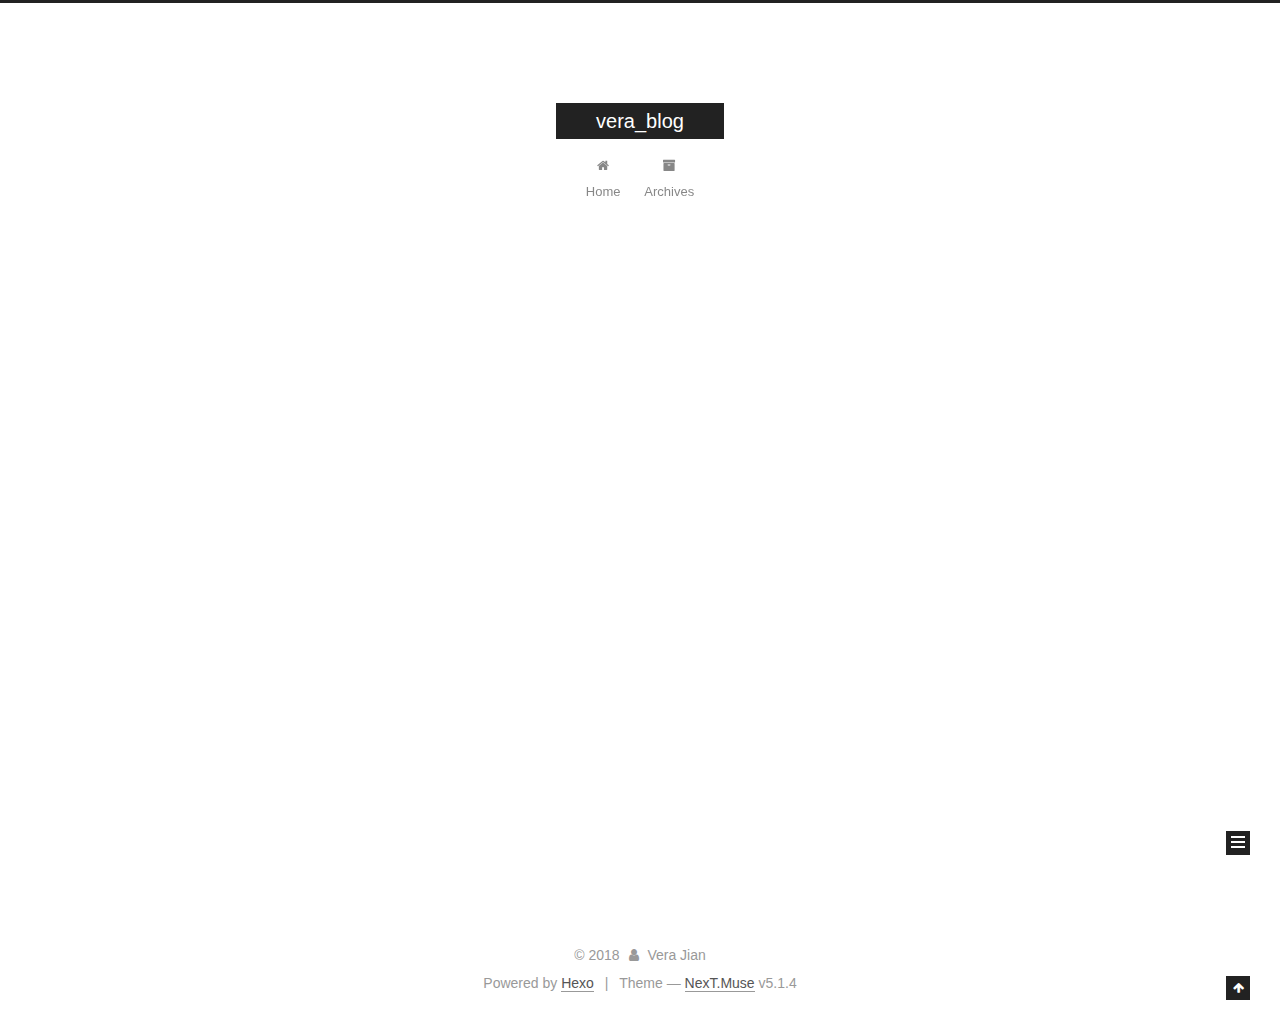
<file: archives/index.html>
<!DOCTYPE html>



  


<html class="theme-next muse use-motion" lang="">
<head>
  <meta charset="UTF-8"/>
<meta http-equiv="X-UA-Compatible" content="IE=edge" />
<meta name="viewport" content="width=device-width, initial-scale=1, maximum-scale=1"/>
<meta name="theme-color" content="#222">









<meta http-equiv="Cache-Control" content="no-transform" />
<meta http-equiv="Cache-Control" content="no-siteapp" />
















  
  
  <link href="/lib/fancybox/source/jquery.fancybox.css?v=2.1.5" rel="stylesheet" type="text/css" />







<link href="/lib/font-awesome/css/font-awesome.min.css?v=4.6.2" rel="stylesheet" type="text/css" />

<link href="/css/main.css?v=5.1.4" rel="stylesheet" type="text/css" />


  <link rel="apple-touch-icon" sizes="180x180" href="/images/apple-touch-icon-next.png?v=5.1.4">


  <link rel="icon" type="image/png" sizes="32x32" href="/images/favicon-32x32-next.png?v=5.1.4">


  <link rel="icon" type="image/png" sizes="16x16" href="/images/favicon-16x16-next.png?v=5.1.4">


  <link rel="mask-icon" href="/images/logo.svg?v=5.1.4" color="#222">





  <meta name="keywords" content="Hexo, NexT" />










<meta property="og:type" content="website">
<meta property="og:title" content="vera_blog">
<meta property="og:url" content="http://yoursite.com/archives/index.html">
<meta property="og:site_name" content="vera_blog">
<meta property="og:locale" content="default">
<meta name="twitter:card" content="summary">
<meta name="twitter:title" content="vera_blog">



<script type="text/javascript" id="hexo.configurations">
  var NexT = window.NexT || {};
  var CONFIG = {
    root: '/',
    scheme: 'Muse',
    version: '5.1.4',
    sidebar: {"position":"left","display":"post","offset":12,"b2t":false,"scrollpercent":false,"onmobile":false},
    fancybox: true,
    tabs: true,
    motion: {"enable":true,"async":false,"transition":{"post_block":"fadeIn","post_header":"slideDownIn","post_body":"slideDownIn","coll_header":"slideLeftIn","sidebar":"slideUpIn"}},
    duoshuo: {
      userId: '0',
      author: 'Author'
    },
    algolia: {
      applicationID: '',
      apiKey: '',
      indexName: '',
      hits: {"per_page":10},
      labels: {"input_placeholder":"Search for Posts","hits_empty":"We didn't find any results for the search: ${query}","hits_stats":"${hits} results found in ${time} ms"}
    }
  };
</script>



  <link rel="canonical" href="http://yoursite.com/archives/"/>





  <title>Archive | vera_blog</title>
  








</head>

<body itemscope itemtype="http://schema.org/WebPage" lang="default">

  
  
    
  

  <div class="container sidebar-position-left page-archive">
    <div class="headband"></div>

    <header id="header" class="header" itemscope itemtype="http://schema.org/WPHeader">
      <div class="header-inner"><div class="site-brand-wrapper">
  <div class="site-meta ">
    

    <div class="custom-logo-site-title">
      <a href="/"  class="brand" rel="start">
        <span class="logo-line-before"><i></i></span>
        <span class="site-title">vera_blog</span>
        <span class="logo-line-after"><i></i></span>
      </a>
    </div>
      
        <p class="site-subtitle"></p>
      
  </div>

  <div class="site-nav-toggle">
    <button>
      <span class="btn-bar"></span>
      <span class="btn-bar"></span>
      <span class="btn-bar"></span>
    </button>
  </div>
</div>

<nav class="site-nav">
  

  
    <ul id="menu" class="menu">
      
        
        <li class="menu-item menu-item-home">
          <a href="/" rel="section">
            
              <i class="menu-item-icon fa fa-fw fa-home"></i> <br />
            
            Home
          </a>
        </li>
      
        
        <li class="menu-item menu-item-archives">
          <a href="/archives/" rel="section">
            
              <i class="menu-item-icon fa fa-fw fa-archive"></i> <br />
            
            Archives
          </a>
        </li>
      

      
    </ul>
  

  
</nav>



 </div>
    </header>

    <main id="main" class="main">
      <div class="main-inner">
        <div class="content-wrap">
          <div id="content" class="content">
            

  
  
  
  <div class="post-block archive">
    <div id="posts" class="posts-collapse">
      <span class="archive-move-on"></span>

      <span class="archive-page-counter">
        
        
        
          
        
        Um..! 5 posts in total. Keep on posting.
      </span>

      

        
        
        

        
          
          <div class="collection-title">
            <h1 class="archive-year" id="archive-year-2018">2018</h1>
          </div>
        
        

        

  <article class="post post-type-normal" itemscope itemtype="http://schema.org/Article">
    <header class="post-header">

      <h2 class="post-title">
        
            <a class="post-title-link" href="/2018/05/21/HTTP学习简要记录/" itemprop="url">
              
                <span itemprop="name">HTTP学习简要记录</span>
              
            </a>
        
      </h2>

      <div class="post-meta">
        <time class="post-time" itemprop="dateCreated"
              datetime="2018-05-21T11:16:37+08:00"
              content="2018-05-21" >
          05-21
        </time>
      </div>

    </header>
  </article>



      

        
        
        

        
        

        

  <article class="post post-type-normal" itemscope itemtype="http://schema.org/Article">
    <header class="post-header">

      <h2 class="post-title">
        
            <a class="post-title-link" href="/2018/04/23/git-入门/" itemprop="url">
              
                <span itemprop="name">git 入门</span>
              
            </a>
        
      </h2>

      <div class="post-meta">
        <time class="post-time" itemprop="dateCreated"
              datetime="2018-04-23T17:22:09+08:00"
              content="2018-04-23" >
          04-23
        </time>
      </div>

    </header>
  </article>



      

        
        
        

        
        

        

  <article class="post post-type-normal" itemscope itemtype="http://schema.org/Article">
    <header class="post-header">

      <h2 class="post-title">
        
            <a class="post-title-link" href="/2018/04/23/Linux-基础命令学习/" itemprop="url">
              
                <span itemprop="name">Linux 基础命令学习</span>
              
            </a>
        
      </h2>

      <div class="post-meta">
        <time class="post-time" itemprop="dateCreated"
              datetime="2018-04-23T15:32:16+08:00"
              content="2018-04-23" >
          04-23
        </time>
      </div>

    </header>
  </article>



      

        
        
        

        
        

        

  <article class="post post-type-normal" itemscope itemtype="http://schema.org/Article">
    <header class="post-header">

      <h2 class="post-title">
        
            <a class="post-title-link" href="/2018/04/23/第二篇博客测试/" itemprop="url">
              
                <span itemprop="name">第二篇博客测试</span>
              
            </a>
        
      </h2>

      <div class="post-meta">
        <time class="post-time" itemprop="dateCreated"
              datetime="2018-04-23T15:12:17+08:00"
              content="2018-04-23" >
          04-23
        </time>
      </div>

    </header>
  </article>



      

        
        
        

        
        

        

  <article class="post post-type-normal" itemscope itemtype="http://schema.org/Article">
    <header class="post-header">

      <h2 class="post-title">
        
            <a class="post-title-link" href="/2018/04/23/第一篇博客测试/" itemprop="url">
              
                <span itemprop="name">第一篇博客测试</span>
              
            </a>
        
      </h2>

      <div class="post-meta">
        <time class="post-time" itemprop="dateCreated"
              datetime="2018-04-23T15:06:23+08:00"
              content="2018-04-23" >
          04-23
        </time>
      </div>

    </header>
  </article>



      

    </div>
  </div>
  
  
  

  



          </div>
          


          

        </div>
        
          
  
  <div class="sidebar-toggle">
    <div class="sidebar-toggle-line-wrap">
      <span class="sidebar-toggle-line sidebar-toggle-line-first"></span>
      <span class="sidebar-toggle-line sidebar-toggle-line-middle"></span>
      <span class="sidebar-toggle-line sidebar-toggle-line-last"></span>
    </div>
  </div>

  <aside id="sidebar" class="sidebar">
    
    <div class="sidebar-inner">

      

      

      <section class="site-overview-wrap sidebar-panel sidebar-panel-active">
        <div class="site-overview">
          <div class="site-author motion-element" itemprop="author" itemscope itemtype="http://schema.org/Person">
            
              <p class="site-author-name" itemprop="name">Vera Jian</p>
              <p class="site-description motion-element" itemprop="description"></p>
          </div>

          <nav class="site-state motion-element">

            
              <div class="site-state-item site-state-posts">
              
                <a href="/archives/">
              
                  <span class="site-state-item-count">5</span>
                  <span class="site-state-item-name">posts</span>
                </a>
              </div>
            

            

            

          </nav>

          

          

          
          

          
          

          

        </div>
      </section>

      

      

    </div>
  </aside>


        
      </div>
    </main>

    <footer id="footer" class="footer">
      <div class="footer-inner">
        <div class="copyright">&copy; <span itemprop="copyrightYear">2018</span>
  <span class="with-love">
    <i class="fa fa-user"></i>
  </span>
  <span class="author" itemprop="copyrightHolder">Vera Jian</span>

  
</div>


  <div class="powered-by">Powered by <a class="theme-link" target="_blank" href="https://hexo.io">Hexo</a></div>



  <span class="post-meta-divider">|</span>



  <div class="theme-info">Theme &mdash; <a class="theme-link" target="_blank" href="https://github.com/iissnan/hexo-theme-next">NexT.Muse</a> v5.1.4</div>




        







        
      </div>
    </footer>

    
      <div class="back-to-top">
        <i class="fa fa-arrow-up"></i>
        
      </div>
    

    

  </div>

  

<script type="text/javascript">
  if (Object.prototype.toString.call(window.Promise) !== '[object Function]') {
    window.Promise = null;
  }
</script>









  












  
  
    <script type="text/javascript" src="/lib/jquery/index.js?v=2.1.3"></script>
  

  
  
    <script type="text/javascript" src="/lib/fastclick/lib/fastclick.min.js?v=1.0.6"></script>
  

  
  
    <script type="text/javascript" src="/lib/jquery_lazyload/jquery.lazyload.js?v=1.9.7"></script>
  

  
  
    <script type="text/javascript" src="/lib/velocity/velocity.min.js?v=1.2.1"></script>
  

  
  
    <script type="text/javascript" src="/lib/velocity/velocity.ui.min.js?v=1.2.1"></script>
  

  
  
    <script type="text/javascript" src="/lib/fancybox/source/jquery.fancybox.pack.js?v=2.1.5"></script>
  


  


  <script type="text/javascript" src="/js/src/utils.js?v=5.1.4"></script>

  <script type="text/javascript" src="/js/src/motion.js?v=5.1.4"></script>



  
  

  

  


  <script type="text/javascript" src="/js/src/bootstrap.js?v=5.1.4"></script>



  


  




	





  





  












  





  

  

  

  
  

  

  

  

</body>
</html>
</file>
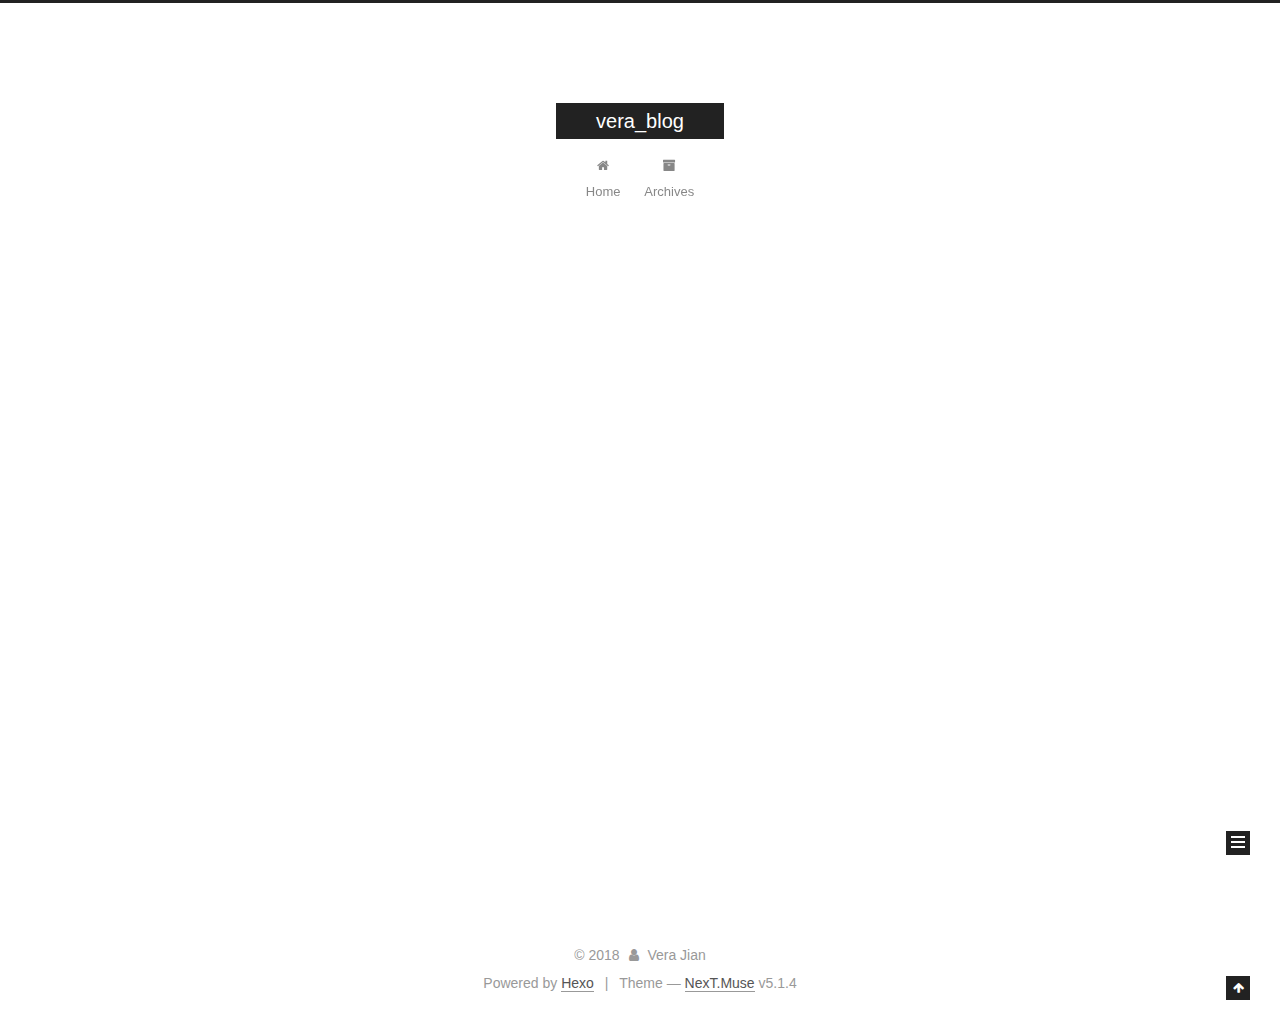
<file: archives/2018/index.html>
<!DOCTYPE html>



  


<html class="theme-next muse use-motion" lang="">
<head>
  <meta charset="UTF-8"/>
<meta http-equiv="X-UA-Compatible" content="IE=edge" />
<meta name="viewport" content="width=device-width, initial-scale=1, maximum-scale=1"/>
<meta name="theme-color" content="#222">









<meta http-equiv="Cache-Control" content="no-transform" />
<meta http-equiv="Cache-Control" content="no-siteapp" />
















  
  
  <link href="/lib/fancybox/source/jquery.fancybox.css?v=2.1.5" rel="stylesheet" type="text/css" />







<link href="/lib/font-awesome/css/font-awesome.min.css?v=4.6.2" rel="stylesheet" type="text/css" />

<link href="/css/main.css?v=5.1.4" rel="stylesheet" type="text/css" />


  <link rel="apple-touch-icon" sizes="180x180" href="/images/apple-touch-icon-next.png?v=5.1.4">


  <link rel="icon" type="image/png" sizes="32x32" href="/images/favicon-32x32-next.png?v=5.1.4">


  <link rel="icon" type="image/png" sizes="16x16" href="/images/favicon-16x16-next.png?v=5.1.4">


  <link rel="mask-icon" href="/images/logo.svg?v=5.1.4" color="#222">





  <meta name="keywords" content="Hexo, NexT" />










<meta property="og:type" content="website">
<meta property="og:title" content="vera_blog">
<meta property="og:url" content="http://yoursite.com/archives/2018/index.html">
<meta property="og:site_name" content="vera_blog">
<meta property="og:locale" content="default">
<meta name="twitter:card" content="summary">
<meta name="twitter:title" content="vera_blog">



<script type="text/javascript" id="hexo.configurations">
  var NexT = window.NexT || {};
  var CONFIG = {
    root: '/',
    scheme: 'Muse',
    version: '5.1.4',
    sidebar: {"position":"left","display":"post","offset":12,"b2t":false,"scrollpercent":false,"onmobile":false},
    fancybox: true,
    tabs: true,
    motion: {"enable":true,"async":false,"transition":{"post_block":"fadeIn","post_header":"slideDownIn","post_body":"slideDownIn","coll_header":"slideLeftIn","sidebar":"slideUpIn"}},
    duoshuo: {
      userId: '0',
      author: 'Author'
    },
    algolia: {
      applicationID: '',
      apiKey: '',
      indexName: '',
      hits: {"per_page":10},
      labels: {"input_placeholder":"Search for Posts","hits_empty":"We didn't find any results for the search: ${query}","hits_stats":"${hits} results found in ${time} ms"}
    }
  };
</script>



  <link rel="canonical" href="http://yoursite.com/archives/2018/"/>





  <title>Archive | vera_blog</title>
  








</head>

<body itemscope itemtype="http://schema.org/WebPage" lang="default">

  
  
    
  

  <div class="container sidebar-position-left page-archive">
    <div class="headband"></div>

    <header id="header" class="header" itemscope itemtype="http://schema.org/WPHeader">
      <div class="header-inner"><div class="site-brand-wrapper">
  <div class="site-meta ">
    

    <div class="custom-logo-site-title">
      <a href="/"  class="brand" rel="start">
        <span class="logo-line-before"><i></i></span>
        <span class="site-title">vera_blog</span>
        <span class="logo-line-after"><i></i></span>
      </a>
    </div>
      
        <p class="site-subtitle"></p>
      
  </div>

  <div class="site-nav-toggle">
    <button>
      <span class="btn-bar"></span>
      <span class="btn-bar"></span>
      <span class="btn-bar"></span>
    </button>
  </div>
</div>

<nav class="site-nav">
  

  
    <ul id="menu" class="menu">
      
        
        <li class="menu-item menu-item-home">
          <a href="/" rel="section">
            
              <i class="menu-item-icon fa fa-fw fa-home"></i> <br />
            
            Home
          </a>
        </li>
      
        
        <li class="menu-item menu-item-archives">
          <a href="/archives/" rel="section">
            
              <i class="menu-item-icon fa fa-fw fa-archive"></i> <br />
            
            Archives
          </a>
        </li>
      

      
    </ul>
  

  
</nav>



 </div>
    </header>

    <main id="main" class="main">
      <div class="main-inner">
        <div class="content-wrap">
          <div id="content" class="content">
            

  
  
  
  <div class="post-block archive">
    <div id="posts" class="posts-collapse">
      <span class="archive-move-on"></span>

      <span class="archive-page-counter">
        
        
        
          
        
        Um..! 5 posts in total. Keep on posting.
      </span>

      

        
        
        

        
          
          <div class="collection-title">
            <h1 class="archive-year" id="archive-year-2018">2018</h1>
          </div>
        
        

        

  <article class="post post-type-normal" itemscope itemtype="http://schema.org/Article">
    <header class="post-header">

      <h2 class="post-title">
        
            <a class="post-title-link" href="/2018/05/21/HTTP学习简要记录/" itemprop="url">
              
                <span itemprop="name">HTTP学习简要记录</span>
              
            </a>
        
      </h2>

      <div class="post-meta">
        <time class="post-time" itemprop="dateCreated"
              datetime="2018-05-21T11:16:37+08:00"
              content="2018-05-21" >
          05-21
        </time>
      </div>

    </header>
  </article>



      

        
        
        

        
        

        

  <article class="post post-type-normal" itemscope itemtype="http://schema.org/Article">
    <header class="post-header">

      <h2 class="post-title">
        
            <a class="post-title-link" href="/2018/04/23/git-入门/" itemprop="url">
              
                <span itemprop="name">git 入门</span>
              
            </a>
        
      </h2>

      <div class="post-meta">
        <time class="post-time" itemprop="dateCreated"
              datetime="2018-04-23T17:22:09+08:00"
              content="2018-04-23" >
          04-23
        </time>
      </div>

    </header>
  </article>



      

        
        
        

        
        

        

  <article class="post post-type-normal" itemscope itemtype="http://schema.org/Article">
    <header class="post-header">

      <h2 class="post-title">
        
            <a class="post-title-link" href="/2018/04/23/Linux-基础命令学习/" itemprop="url">
              
                <span itemprop="name">Linux 基础命令学习</span>
              
            </a>
        
      </h2>

      <div class="post-meta">
        <time class="post-time" itemprop="dateCreated"
              datetime="2018-04-23T15:32:16+08:00"
              content="2018-04-23" >
          04-23
        </time>
      </div>

    </header>
  </article>



      

        
        
        

        
        

        

  <article class="post post-type-normal" itemscope itemtype="http://schema.org/Article">
    <header class="post-header">

      <h2 class="post-title">
        
            <a class="post-title-link" href="/2018/04/23/第二篇博客测试/" itemprop="url">
              
                <span itemprop="name">第二篇博客测试</span>
              
            </a>
        
      </h2>

      <div class="post-meta">
        <time class="post-time" itemprop="dateCreated"
              datetime="2018-04-23T15:12:17+08:00"
              content="2018-04-23" >
          04-23
        </time>
      </div>

    </header>
  </article>



      

        
        
        

        
        

        

  <article class="post post-type-normal" itemscope itemtype="http://schema.org/Article">
    <header class="post-header">

      <h2 class="post-title">
        
            <a class="post-title-link" href="/2018/04/23/第一篇博客测试/" itemprop="url">
              
                <span itemprop="name">第一篇博客测试</span>
              
            </a>
        
      </h2>

      <div class="post-meta">
        <time class="post-time" itemprop="dateCreated"
              datetime="2018-04-23T15:06:23+08:00"
              content="2018-04-23" >
          04-23
        </time>
      </div>

    </header>
  </article>



      

    </div>
  </div>
  
  
  

  



          </div>
          


          

        </div>
        
          
  
  <div class="sidebar-toggle">
    <div class="sidebar-toggle-line-wrap">
      <span class="sidebar-toggle-line sidebar-toggle-line-first"></span>
      <span class="sidebar-toggle-line sidebar-toggle-line-middle"></span>
      <span class="sidebar-toggle-line sidebar-toggle-line-last"></span>
    </div>
  </div>

  <aside id="sidebar" class="sidebar">
    
    <div class="sidebar-inner">

      

      

      <section class="site-overview-wrap sidebar-panel sidebar-panel-active">
        <div class="site-overview">
          <div class="site-author motion-element" itemprop="author" itemscope itemtype="http://schema.org/Person">
            
              <p class="site-author-name" itemprop="name">Vera Jian</p>
              <p class="site-description motion-element" itemprop="description"></p>
          </div>

          <nav class="site-state motion-element">

            
              <div class="site-state-item site-state-posts">
              
                <a href="/archives/">
              
                  <span class="site-state-item-count">5</span>
                  <span class="site-state-item-name">posts</span>
                </a>
              </div>
            

            

            

          </nav>

          

          

          
          

          
          

          

        </div>
      </section>

      

      

    </div>
  </aside>


        
      </div>
    </main>

    <footer id="footer" class="footer">
      <div class="footer-inner">
        <div class="copyright">&copy; <span itemprop="copyrightYear">2018</span>
  <span class="with-love">
    <i class="fa fa-user"></i>
  </span>
  <span class="author" itemprop="copyrightHolder">Vera Jian</span>

  
</div>


  <div class="powered-by">Powered by <a class="theme-link" target="_blank" href="https://hexo.io">Hexo</a></div>



  <span class="post-meta-divider">|</span>



  <div class="theme-info">Theme &mdash; <a class="theme-link" target="_blank" href="https://github.com/iissnan/hexo-theme-next">NexT.Muse</a> v5.1.4</div>




        







        
      </div>
    </footer>

    
      <div class="back-to-top">
        <i class="fa fa-arrow-up"></i>
        
      </div>
    

    

  </div>

  

<script type="text/javascript">
  if (Object.prototype.toString.call(window.Promise) !== '[object Function]') {
    window.Promise = null;
  }
</script>









  












  
  
    <script type="text/javascript" src="/lib/jquery/index.js?v=2.1.3"></script>
  

  
  
    <script type="text/javascript" src="/lib/fastclick/lib/fastclick.min.js?v=1.0.6"></script>
  

  
  
    <script type="text/javascript" src="/lib/jquery_lazyload/jquery.lazyload.js?v=1.9.7"></script>
  

  
  
    <script type="text/javascript" src="/lib/velocity/velocity.min.js?v=1.2.1"></script>
  

  
  
    <script type="text/javascript" src="/lib/velocity/velocity.ui.min.js?v=1.2.1"></script>
  

  
  
    <script type="text/javascript" src="/lib/fancybox/source/jquery.fancybox.pack.js?v=2.1.5"></script>
  


  


  <script type="text/javascript" src="/js/src/utils.js?v=5.1.4"></script>

  <script type="text/javascript" src="/js/src/motion.js?v=5.1.4"></script>



  
  

  

  


  <script type="text/javascript" src="/js/src/bootstrap.js?v=5.1.4"></script>



  


  




	





  





  












  





  

  

  

  
  

  

  

  

</body>
</html>
</file>
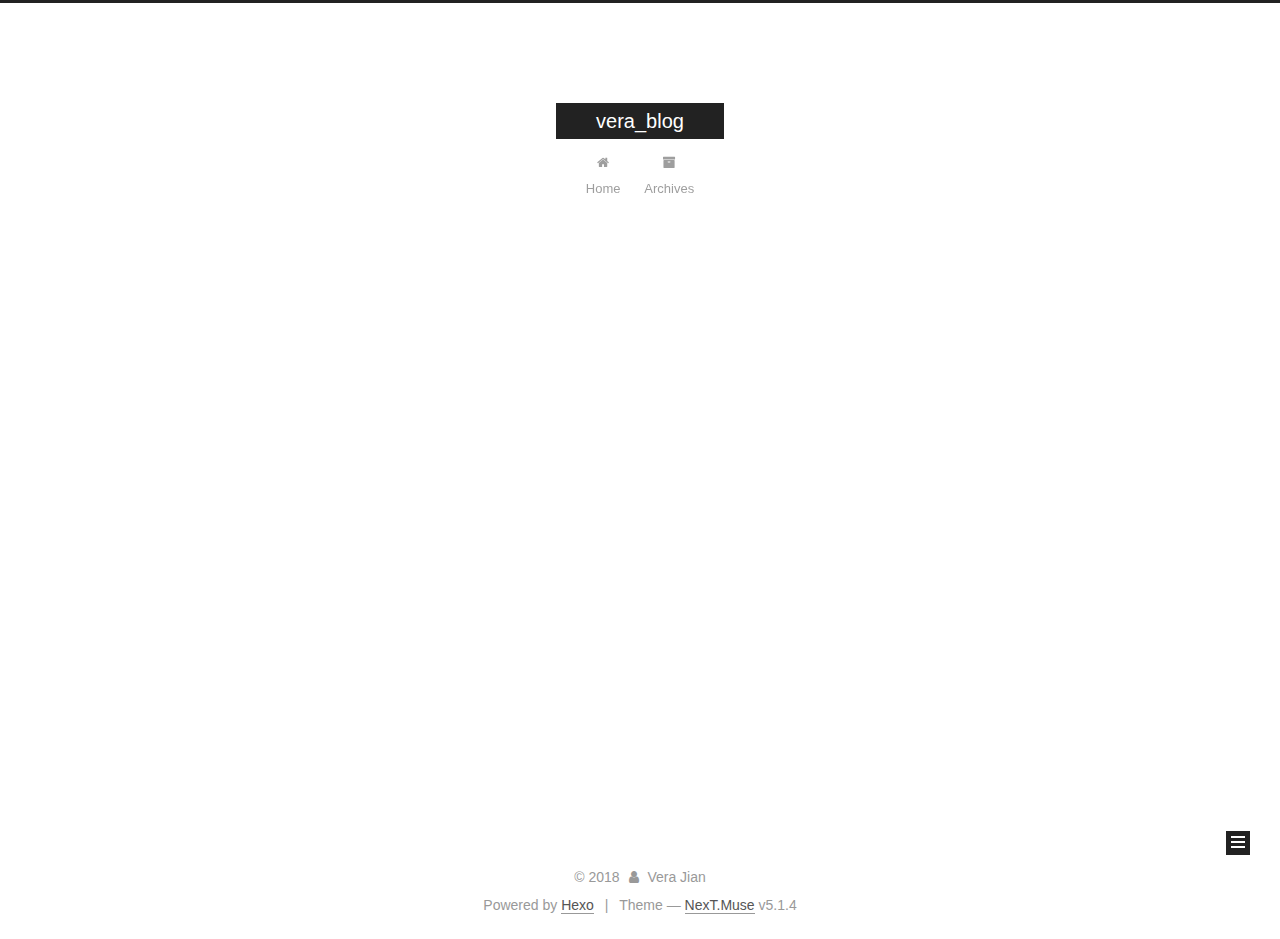
<file: archives/2018/04/index.html>
<!DOCTYPE html>



  


<html class="theme-next muse use-motion" lang="">
<head>
  <meta charset="UTF-8"/>
<meta http-equiv="X-UA-Compatible" content="IE=edge" />
<meta name="viewport" content="width=device-width, initial-scale=1, maximum-scale=1"/>
<meta name="theme-color" content="#222">









<meta http-equiv="Cache-Control" content="no-transform" />
<meta http-equiv="Cache-Control" content="no-siteapp" />
















  
  
  <link href="/lib/fancybox/source/jquery.fancybox.css?v=2.1.5" rel="stylesheet" type="text/css" />







<link href="/lib/font-awesome/css/font-awesome.min.css?v=4.6.2" rel="stylesheet" type="text/css" />

<link href="/css/main.css?v=5.1.4" rel="stylesheet" type="text/css" />


  <link rel="apple-touch-icon" sizes="180x180" href="/images/apple-touch-icon-next.png?v=5.1.4">


  <link rel="icon" type="image/png" sizes="32x32" href="/images/favicon-32x32-next.png?v=5.1.4">


  <link rel="icon" type="image/png" sizes="16x16" href="/images/favicon-16x16-next.png?v=5.1.4">


  <link rel="mask-icon" href="/images/logo.svg?v=5.1.4" color="#222">





  <meta name="keywords" content="Hexo, NexT" />










<meta property="og:type" content="website">
<meta property="og:title" content="vera_blog">
<meta property="og:url" content="http://yoursite.com/archives/2018/04/index.html">
<meta property="og:site_name" content="vera_blog">
<meta property="og:locale" content="default">
<meta name="twitter:card" content="summary">
<meta name="twitter:title" content="vera_blog">



<script type="text/javascript" id="hexo.configurations">
  var NexT = window.NexT || {};
  var CONFIG = {
    root: '/',
    scheme: 'Muse',
    version: '5.1.4',
    sidebar: {"position":"left","display":"post","offset":12,"b2t":false,"scrollpercent":false,"onmobile":false},
    fancybox: true,
    tabs: true,
    motion: {"enable":true,"async":false,"transition":{"post_block":"fadeIn","post_header":"slideDownIn","post_body":"slideDownIn","coll_header":"slideLeftIn","sidebar":"slideUpIn"}},
    duoshuo: {
      userId: '0',
      author: 'Author'
    },
    algolia: {
      applicationID: '',
      apiKey: '',
      indexName: '',
      hits: {"per_page":10},
      labels: {"input_placeholder":"Search for Posts","hits_empty":"We didn't find any results for the search: ${query}","hits_stats":"${hits} results found in ${time} ms"}
    }
  };
</script>



  <link rel="canonical" href="http://yoursite.com/archives/2018/04/"/>





  <title>Archive | vera_blog</title>
  








</head>

<body itemscope itemtype="http://schema.org/WebPage" lang="default">

  
  
    
  

  <div class="container sidebar-position-left page-archive">
    <div class="headband"></div>

    <header id="header" class="header" itemscope itemtype="http://schema.org/WPHeader">
      <div class="header-inner"><div class="site-brand-wrapper">
  <div class="site-meta ">
    

    <div class="custom-logo-site-title">
      <a href="/"  class="brand" rel="start">
        <span class="logo-line-before"><i></i></span>
        <span class="site-title">vera_blog</span>
        <span class="logo-line-after"><i></i></span>
      </a>
    </div>
      
        <p class="site-subtitle"></p>
      
  </div>

  <div class="site-nav-toggle">
    <button>
      <span class="btn-bar"></span>
      <span class="btn-bar"></span>
      <span class="btn-bar"></span>
    </button>
  </div>
</div>

<nav class="site-nav">
  

  
    <ul id="menu" class="menu">
      
        
        <li class="menu-item menu-item-home">
          <a href="/" rel="section">
            
              <i class="menu-item-icon fa fa-fw fa-home"></i> <br />
            
            Home
          </a>
        </li>
      
        
        <li class="menu-item menu-item-archives">
          <a href="/archives/" rel="section">
            
              <i class="menu-item-icon fa fa-fw fa-archive"></i> <br />
            
            Archives
          </a>
        </li>
      

      
    </ul>
  

  
</nav>



 </div>
    </header>

    <main id="main" class="main">
      <div class="main-inner">
        <div class="content-wrap">
          <div id="content" class="content">
            

  
  
  
  <div class="post-block archive">
    <div id="posts" class="posts-collapse">
      <span class="archive-move-on"></span>

      <span class="archive-page-counter">
        
        
        
          
        
        Um..! 4 posts in total. Keep on posting.
      </span>

      

        
        
        

        
          
          <div class="collection-title">
            <h1 class="archive-year" id="archive-year-2018">2018</h1>
          </div>
        
        

        

  <article class="post post-type-normal" itemscope itemtype="http://schema.org/Article">
    <header class="post-header">

      <h2 class="post-title">
        
            <a class="post-title-link" href="/2018/04/23/git-入门/" itemprop="url">
              
                <span itemprop="name">git 入门</span>
              
            </a>
        
      </h2>

      <div class="post-meta">
        <time class="post-time" itemprop="dateCreated"
              datetime="2018-04-23T17:22:09+08:00"
              content="2018-04-23" >
          04-23
        </time>
      </div>

    </header>
  </article>



      

        
        
        

        
        

        

  <article class="post post-type-normal" itemscope itemtype="http://schema.org/Article">
    <header class="post-header">

      <h2 class="post-title">
        
            <a class="post-title-link" href="/2018/04/23/Linux-基础命令学习/" itemprop="url">
              
                <span itemprop="name">Linux 基础命令学习</span>
              
            </a>
        
      </h2>

      <div class="post-meta">
        <time class="post-time" itemprop="dateCreated"
              datetime="2018-04-23T15:32:16+08:00"
              content="2018-04-23" >
          04-23
        </time>
      </div>

    </header>
  </article>



      

        
        
        

        
        

        

  <article class="post post-type-normal" itemscope itemtype="http://schema.org/Article">
    <header class="post-header">

      <h2 class="post-title">
        
            <a class="post-title-link" href="/2018/04/23/第二篇博客测试/" itemprop="url">
              
                <span itemprop="name">第二篇博客测试</span>
              
            </a>
        
      </h2>

      <div class="post-meta">
        <time class="post-time" itemprop="dateCreated"
              datetime="2018-04-23T15:12:17+08:00"
              content="2018-04-23" >
          04-23
        </time>
      </div>

    </header>
  </article>



      

        
        
        

        
        

        

  <article class="post post-type-normal" itemscope itemtype="http://schema.org/Article">
    <header class="post-header">

      <h2 class="post-title">
        
            <a class="post-title-link" href="/2018/04/23/第一篇博客测试/" itemprop="url">
              
                <span itemprop="name">第一篇博客测试</span>
              
            </a>
        
      </h2>

      <div class="post-meta">
        <time class="post-time" itemprop="dateCreated"
              datetime="2018-04-23T15:06:23+08:00"
              content="2018-04-23" >
          04-23
        </time>
      </div>

    </header>
  </article>



      

    </div>
  </div>
  
  
  

  



          </div>
          


          

        </div>
        
          
  
  <div class="sidebar-toggle">
    <div class="sidebar-toggle-line-wrap">
      <span class="sidebar-toggle-line sidebar-toggle-line-first"></span>
      <span class="sidebar-toggle-line sidebar-toggle-line-middle"></span>
      <span class="sidebar-toggle-line sidebar-toggle-line-last"></span>
    </div>
  </div>

  <aside id="sidebar" class="sidebar">
    
    <div class="sidebar-inner">

      

      

      <section class="site-overview-wrap sidebar-panel sidebar-panel-active">
        <div class="site-overview">
          <div class="site-author motion-element" itemprop="author" itemscope itemtype="http://schema.org/Person">
            
              <p class="site-author-name" itemprop="name">Vera Jian</p>
              <p class="site-description motion-element" itemprop="description"></p>
          </div>

          <nav class="site-state motion-element">

            
              <div class="site-state-item site-state-posts">
              
                <a href="/archives/">
              
                  <span class="site-state-item-count">4</span>
                  <span class="site-state-item-name">posts</span>
                </a>
              </div>
            

            

            

          </nav>

          

          

          
          

          
          

          

        </div>
      </section>

      

      

    </div>
  </aside>


        
      </div>
    </main>

    <footer id="footer" class="footer">
      <div class="footer-inner">
        <div class="copyright">&copy; <span itemprop="copyrightYear">2018</span>
  <span class="with-love">
    <i class="fa fa-user"></i>
  </span>
  <span class="author" itemprop="copyrightHolder">Vera Jian</span>

  
</div>


  <div class="powered-by">Powered by <a class="theme-link" target="_blank" href="https://hexo.io">Hexo</a></div>



  <span class="post-meta-divider">|</span>



  <div class="theme-info">Theme &mdash; <a class="theme-link" target="_blank" href="https://github.com/iissnan/hexo-theme-next">NexT.Muse</a> v5.1.4</div>




        







        
      </div>
    </footer>

    
      <div class="back-to-top">
        <i class="fa fa-arrow-up"></i>
        
      </div>
    

    

  </div>

  

<script type="text/javascript">
  if (Object.prototype.toString.call(window.Promise) !== '[object Function]') {
    window.Promise = null;
  }
</script>









  












  
  
    <script type="text/javascript" src="/lib/jquery/index.js?v=2.1.3"></script>
  

  
  
    <script type="text/javascript" src="/lib/fastclick/lib/fastclick.min.js?v=1.0.6"></script>
  

  
  
    <script type="text/javascript" src="/lib/jquery_lazyload/jquery.lazyload.js?v=1.9.7"></script>
  

  
  
    <script type="text/javascript" src="/lib/velocity/velocity.min.js?v=1.2.1"></script>
  

  
  
    <script type="text/javascript" src="/lib/velocity/velocity.ui.min.js?v=1.2.1"></script>
  

  
  
    <script type="text/javascript" src="/lib/fancybox/source/jquery.fancybox.pack.js?v=2.1.5"></script>
  


  


  <script type="text/javascript" src="/js/src/utils.js?v=5.1.4"></script>

  <script type="text/javascript" src="/js/src/motion.js?v=5.1.4"></script>



  
  

  

  


  <script type="text/javascript" src="/js/src/bootstrap.js?v=5.1.4"></script>



  


  




	





  





  












  





  

  

  

  
  

  

  

  

</body>
</html>
</file>
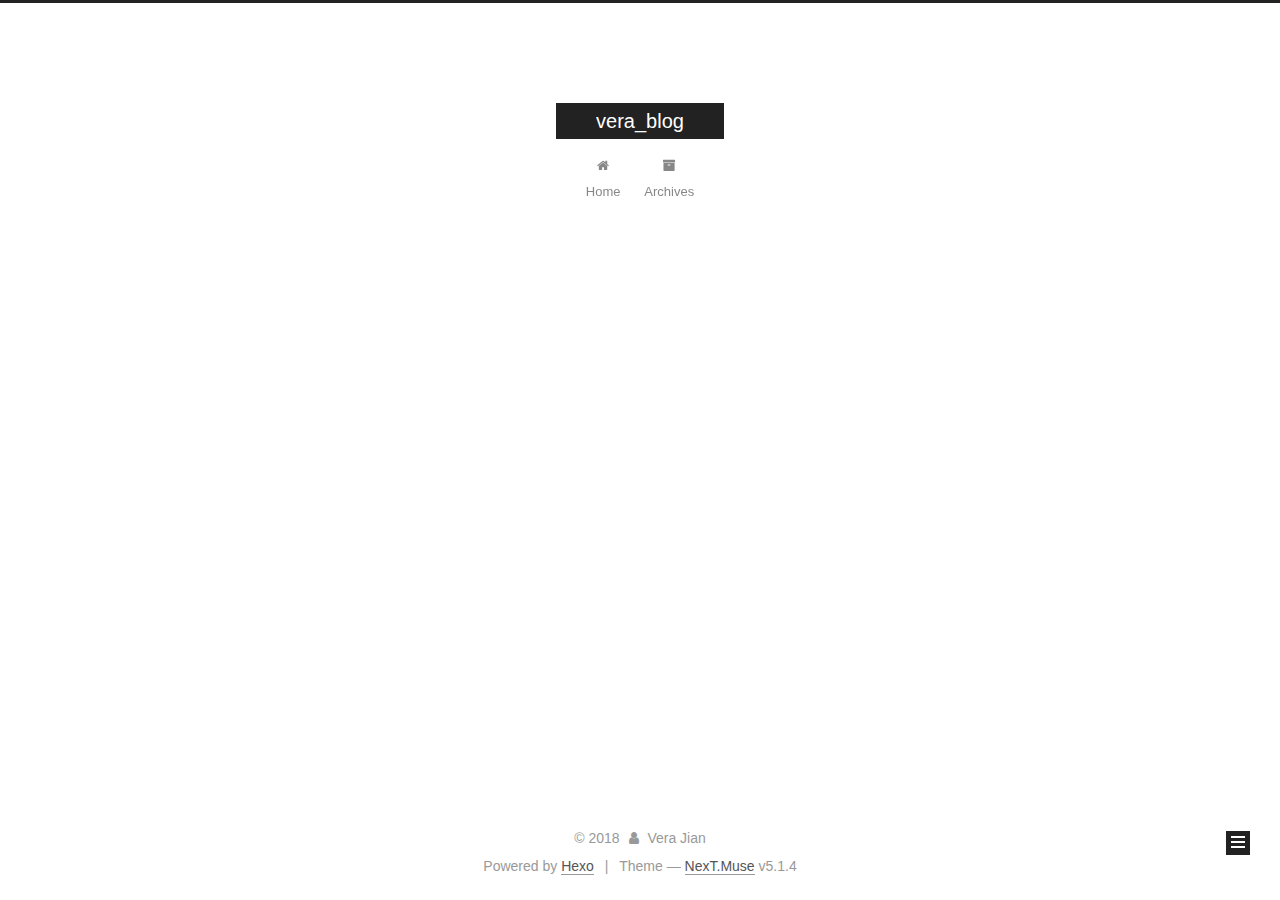
<file: archives/2018/05/index.html>
<!DOCTYPE html>



  


<html class="theme-next muse use-motion" lang="">
<head>
  <meta charset="UTF-8"/>
<meta http-equiv="X-UA-Compatible" content="IE=edge" />
<meta name="viewport" content="width=device-width, initial-scale=1, maximum-scale=1"/>
<meta name="theme-color" content="#222">









<meta http-equiv="Cache-Control" content="no-transform" />
<meta http-equiv="Cache-Control" content="no-siteapp" />
















  
  
  <link href="/lib/fancybox/source/jquery.fancybox.css?v=2.1.5" rel="stylesheet" type="text/css" />







<link href="/lib/font-awesome/css/font-awesome.min.css?v=4.6.2" rel="stylesheet" type="text/css" />

<link href="/css/main.css?v=5.1.4" rel="stylesheet" type="text/css" />


  <link rel="apple-touch-icon" sizes="180x180" href="/images/apple-touch-icon-next.png?v=5.1.4">


  <link rel="icon" type="image/png" sizes="32x32" href="/images/favicon-32x32-next.png?v=5.1.4">


  <link rel="icon" type="image/png" sizes="16x16" href="/images/favicon-16x16-next.png?v=5.1.4">


  <link rel="mask-icon" href="/images/logo.svg?v=5.1.4" color="#222">





  <meta name="keywords" content="Hexo, NexT" />










<meta property="og:type" content="website">
<meta property="og:title" content="vera_blog">
<meta property="og:url" content="http://yoursite.com/archives/2018/05/index.html">
<meta property="og:site_name" content="vera_blog">
<meta property="og:locale" content="default">
<meta name="twitter:card" content="summary">
<meta name="twitter:title" content="vera_blog">



<script type="text/javascript" id="hexo.configurations">
  var NexT = window.NexT || {};
  var CONFIG = {
    root: '/',
    scheme: 'Muse',
    version: '5.1.4',
    sidebar: {"position":"left","display":"post","offset":12,"b2t":false,"scrollpercent":false,"onmobile":false},
    fancybox: true,
    tabs: true,
    motion: {"enable":true,"async":false,"transition":{"post_block":"fadeIn","post_header":"slideDownIn","post_body":"slideDownIn","coll_header":"slideLeftIn","sidebar":"slideUpIn"}},
    duoshuo: {
      userId: '0',
      author: 'Author'
    },
    algolia: {
      applicationID: '',
      apiKey: '',
      indexName: '',
      hits: {"per_page":10},
      labels: {"input_placeholder":"Search for Posts","hits_empty":"We didn't find any results for the search: ${query}","hits_stats":"${hits} results found in ${time} ms"}
    }
  };
</script>



  <link rel="canonical" href="http://yoursite.com/archives/2018/05/"/>





  <title>Archive | vera_blog</title>
  








</head>

<body itemscope itemtype="http://schema.org/WebPage" lang="default">

  
  
    
  

  <div class="container sidebar-position-left page-archive">
    <div class="headband"></div>

    <header id="header" class="header" itemscope itemtype="http://schema.org/WPHeader">
      <div class="header-inner"><div class="site-brand-wrapper">
  <div class="site-meta ">
    

    <div class="custom-logo-site-title">
      <a href="/"  class="brand" rel="start">
        <span class="logo-line-before"><i></i></span>
        <span class="site-title">vera_blog</span>
        <span class="logo-line-after"><i></i></span>
      </a>
    </div>
      
        <p class="site-subtitle"></p>
      
  </div>

  <div class="site-nav-toggle">
    <button>
      <span class="btn-bar"></span>
      <span class="btn-bar"></span>
      <span class="btn-bar"></span>
    </button>
  </div>
</div>

<nav class="site-nav">
  

  
    <ul id="menu" class="menu">
      
        
        <li class="menu-item menu-item-home">
          <a href="/" rel="section">
            
              <i class="menu-item-icon fa fa-fw fa-home"></i> <br />
            
            Home
          </a>
        </li>
      
        
        <li class="menu-item menu-item-archives">
          <a href="/archives/" rel="section">
            
              <i class="menu-item-icon fa fa-fw fa-archive"></i> <br />
            
            Archives
          </a>
        </li>
      

      
    </ul>
  

  
</nav>



 </div>
    </header>

    <main id="main" class="main">
      <div class="main-inner">
        <div class="content-wrap">
          <div id="content" class="content">
            

  
  
  
  <div class="post-block archive">
    <div id="posts" class="posts-collapse">
      <span class="archive-move-on"></span>

      <span class="archive-page-counter">
        
        
        
          
        
        Um..! 5 posts in total. Keep on posting.
      </span>

      

        
        
        

        
          
          <div class="collection-title">
            <h1 class="archive-year" id="archive-year-2018">2018</h1>
          </div>
        
        

        

  <article class="post post-type-normal" itemscope itemtype="http://schema.org/Article">
    <header class="post-header">

      <h2 class="post-title">
        
            <a class="post-title-link" href="/2018/05/21/HTTP学习简要记录/" itemprop="url">
              
                <span itemprop="name">HTTP学习简要记录</span>
              
            </a>
        
      </h2>

      <div class="post-meta">
        <time class="post-time" itemprop="dateCreated"
              datetime="2018-05-21T11:16:37+08:00"
              content="2018-05-21" >
          05-21
        </time>
      </div>

    </header>
  </article>



      

    </div>
  </div>
  
  
  

  



          </div>
          


          

        </div>
        
          
  
  <div class="sidebar-toggle">
    <div class="sidebar-toggle-line-wrap">
      <span class="sidebar-toggle-line sidebar-toggle-line-first"></span>
      <span class="sidebar-toggle-line sidebar-toggle-line-middle"></span>
      <span class="sidebar-toggle-line sidebar-toggle-line-last"></span>
    </div>
  </div>

  <aside id="sidebar" class="sidebar">
    
    <div class="sidebar-inner">

      

      

      <section class="site-overview-wrap sidebar-panel sidebar-panel-active">
        <div class="site-overview">
          <div class="site-author motion-element" itemprop="author" itemscope itemtype="http://schema.org/Person">
            
              <p class="site-author-name" itemprop="name">Vera Jian</p>
              <p class="site-description motion-element" itemprop="description"></p>
          </div>

          <nav class="site-state motion-element">

            
              <div class="site-state-item site-state-posts">
              
                <a href="/archives/">
              
                  <span class="site-state-item-count">5</span>
                  <span class="site-state-item-name">posts</span>
                </a>
              </div>
            

            

            

          </nav>

          

          

          
          

          
          

          

        </div>
      </section>

      

      

    </div>
  </aside>


        
      </div>
    </main>

    <footer id="footer" class="footer">
      <div class="footer-inner">
        <div class="copyright">&copy; <span itemprop="copyrightYear">2018</span>
  <span class="with-love">
    <i class="fa fa-user"></i>
  </span>
  <span class="author" itemprop="copyrightHolder">Vera Jian</span>

  
</div>


  <div class="powered-by">Powered by <a class="theme-link" target="_blank" href="https://hexo.io">Hexo</a></div>



  <span class="post-meta-divider">|</span>



  <div class="theme-info">Theme &mdash; <a class="theme-link" target="_blank" href="https://github.com/iissnan/hexo-theme-next">NexT.Muse</a> v5.1.4</div>




        







        
      </div>
    </footer>

    
      <div class="back-to-top">
        <i class="fa fa-arrow-up"></i>
        
      </div>
    

    

  </div>

  

<script type="text/javascript">
  if (Object.prototype.toString.call(window.Promise) !== '[object Function]') {
    window.Promise = null;
  }
</script>









  












  
  
    <script type="text/javascript" src="/lib/jquery/index.js?v=2.1.3"></script>
  

  
  
    <script type="text/javascript" src="/lib/fastclick/lib/fastclick.min.js?v=1.0.6"></script>
  

  
  
    <script type="text/javascript" src="/lib/jquery_lazyload/jquery.lazyload.js?v=1.9.7"></script>
  

  
  
    <script type="text/javascript" src="/lib/velocity/velocity.min.js?v=1.2.1"></script>
  

  
  
    <script type="text/javascript" src="/lib/velocity/velocity.ui.min.js?v=1.2.1"></script>
  

  
  
    <script type="text/javascript" src="/lib/fancybox/source/jquery.fancybox.pack.js?v=2.1.5"></script>
  


  


  <script type="text/javascript" src="/js/src/utils.js?v=5.1.4"></script>

  <script type="text/javascript" src="/js/src/motion.js?v=5.1.4"></script>



  
  

  

  


  <script type="text/javascript" src="/js/src/bootstrap.js?v=5.1.4"></script>



  


  




	





  





  












  





  

  

  

  
  

  

  

  

</body>
</html>
</file>
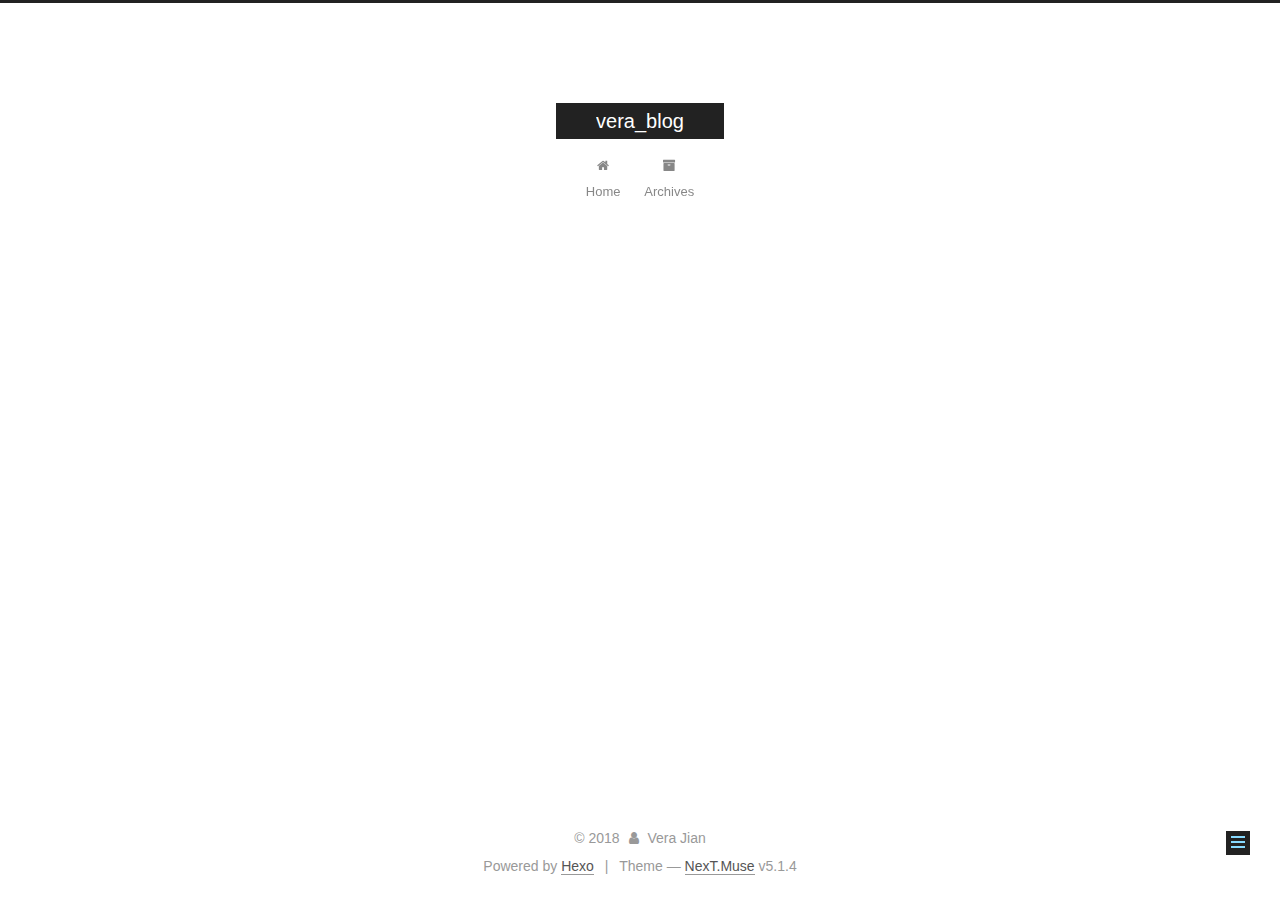
<file: 2018/04/23/第一篇博客测试/index.html>
<!DOCTYPE html>



  


<html class="theme-next muse use-motion" lang="">
<head>
  <meta charset="UTF-8"/>
<meta http-equiv="X-UA-Compatible" content="IE=edge" />
<meta name="viewport" content="width=device-width, initial-scale=1, maximum-scale=1"/>
<meta name="theme-color" content="#222">









<meta http-equiv="Cache-Control" content="no-transform" />
<meta http-equiv="Cache-Control" content="no-siteapp" />
















  
  
  <link href="/lib/fancybox/source/jquery.fancybox.css?v=2.1.5" rel="stylesheet" type="text/css" />







<link href="/lib/font-awesome/css/font-awesome.min.css?v=4.6.2" rel="stylesheet" type="text/css" />

<link href="/css/main.css?v=5.1.4" rel="stylesheet" type="text/css" />


  <link rel="apple-touch-icon" sizes="180x180" href="/images/apple-touch-icon-next.png?v=5.1.4">


  <link rel="icon" type="image/png" sizes="32x32" href="/images/favicon-32x32-next.png?v=5.1.4">


  <link rel="icon" type="image/png" sizes="16x16" href="/images/favicon-16x16-next.png?v=5.1.4">


  <link rel="mask-icon" href="/images/logo.svg?v=5.1.4" color="#222">





  <meta name="keywords" content="Hexo, NexT" />










<meta name="description" content="第一篇博客标题">
<meta property="og:type" content="article">
<meta property="og:title" content="第一篇博客测试">
<meta property="og:url" content="http://yoursite.com/2018/04/23/第一篇博客测试/index.html">
<meta property="og:site_name" content="vera_blog">
<meta property="og:description" content="第一篇博客标题">
<meta property="og:locale" content="default">
<meta property="og:updated_time" content="2018-04-23T07:07:32.244Z">
<meta name="twitter:card" content="summary">
<meta name="twitter:title" content="第一篇博客测试">
<meta name="twitter:description" content="第一篇博客标题">



<script type="text/javascript" id="hexo.configurations">
  var NexT = window.NexT || {};
  var CONFIG = {
    root: '/',
    scheme: 'Muse',
    version: '5.1.4',
    sidebar: {"position":"left","display":"post","offset":12,"b2t":false,"scrollpercent":false,"onmobile":false},
    fancybox: true,
    tabs: true,
    motion: {"enable":true,"async":false,"transition":{"post_block":"fadeIn","post_header":"slideDownIn","post_body":"slideDownIn","coll_header":"slideLeftIn","sidebar":"slideUpIn"}},
    duoshuo: {
      userId: '0',
      author: 'Author'
    },
    algolia: {
      applicationID: '',
      apiKey: '',
      indexName: '',
      hits: {"per_page":10},
      labels: {"input_placeholder":"Search for Posts","hits_empty":"We didn't find any results for the search: ${query}","hits_stats":"${hits} results found in ${time} ms"}
    }
  };
</script>



  <link rel="canonical" href="http://yoursite.com/2018/04/23/第一篇博客测试/"/>





  <title>第一篇博客测试 | vera_blog</title>
  








</head>

<body itemscope itemtype="http://schema.org/WebPage" lang="default">

  
  
    
  

  <div class="container sidebar-position-left page-post-detail">
    <div class="headband"></div>

    <header id="header" class="header" itemscope itemtype="http://schema.org/WPHeader">
      <div class="header-inner"><div class="site-brand-wrapper">
  <div class="site-meta ">
    

    <div class="custom-logo-site-title">
      <a href="/"  class="brand" rel="start">
        <span class="logo-line-before"><i></i></span>
        <span class="site-title">vera_blog</span>
        <span class="logo-line-after"><i></i></span>
      </a>
    </div>
      
        <p class="site-subtitle"></p>
      
  </div>

  <div class="site-nav-toggle">
    <button>
      <span class="btn-bar"></span>
      <span class="btn-bar"></span>
      <span class="btn-bar"></span>
    </button>
  </div>
</div>

<nav class="site-nav">
  

  
    <ul id="menu" class="menu">
      
        
        <li class="menu-item menu-item-home">
          <a href="/" rel="section">
            
              <i class="menu-item-icon fa fa-fw fa-home"></i> <br />
            
            Home
          </a>
        </li>
      
        
        <li class="menu-item menu-item-archives">
          <a href="/archives/" rel="section">
            
              <i class="menu-item-icon fa fa-fw fa-archive"></i> <br />
            
            Archives
          </a>
        </li>
      

      
    </ul>
  

  
</nav>



 </div>
    </header>

    <main id="main" class="main">
      <div class="main-inner">
        <div class="content-wrap">
          <div id="content" class="content">
            

  <div id="posts" class="posts-expand">
    

  

  
  
  

  <article class="post post-type-normal" itemscope itemtype="http://schema.org/Article">
  
  
  
  <div class="post-block">
    <link itemprop="mainEntityOfPage" href="http://yoursite.com/2018/04/23/第一篇博客测试/">

    <span hidden itemprop="author" itemscope itemtype="http://schema.org/Person">
      <meta itemprop="name" content="Vera Jian">
      <meta itemprop="description" content="">
      <meta itemprop="image" content="/images/avatar.gif">
    </span>

    <span hidden itemprop="publisher" itemscope itemtype="http://schema.org/Organization">
      <meta itemprop="name" content="vera_blog">
    </span>

    
      <header class="post-header">

        
        
          <h1 class="post-title" itemprop="name headline">第一篇博客测试</h1>
        

        <div class="post-meta">
          <span class="post-time">
            
              <span class="post-meta-item-icon">
                <i class="fa fa-calendar-o"></i>
              </span>
              
                <span class="post-meta-item-text">Posted on</span>
              
              <time title="Post created" itemprop="dateCreated datePublished" datetime="2018-04-23T15:06:23+08:00">
                2018-04-23
              </time>
            

            

            
          </span>

          

          
            
          

          
          

          

          

          

        </div>
      </header>
    

    
    
    
    <div class="post-body" itemprop="articleBody">

      
      

      
        <h1 id="第一篇博客标题"><a href="#第一篇博客标题" class="headerlink" title="第一篇博客标题"></a>第一篇博客标题</h1>
      
    </div>
    
    
    

    

    

    

    <footer class="post-footer">
      

      
      
      

      
        <div class="post-nav">
          <div class="post-nav-next post-nav-item">
            
          </div>

          <span class="post-nav-divider"></span>

          <div class="post-nav-prev post-nav-item">
            
              <a href="/2018/04/23/第二篇博客测试/" rel="prev" title="第二篇博客测试">
                第二篇博客测试 <i class="fa fa-chevron-right"></i>
              </a>
            
          </div>
        </div>
      

      
      
    </footer>
  </div>
  
  
  
  </article>



    <div class="post-spread">
      
    </div>
  </div>


          </div>
          


          

  



        </div>
        
          
  
  <div class="sidebar-toggle">
    <div class="sidebar-toggle-line-wrap">
      <span class="sidebar-toggle-line sidebar-toggle-line-first"></span>
      <span class="sidebar-toggle-line sidebar-toggle-line-middle"></span>
      <span class="sidebar-toggle-line sidebar-toggle-line-last"></span>
    </div>
  </div>

  <aside id="sidebar" class="sidebar">
    
    <div class="sidebar-inner">

      

      
        <ul class="sidebar-nav motion-element">
          <li class="sidebar-nav-toc sidebar-nav-active" data-target="post-toc-wrap">
            Table of Contents
          </li>
          <li class="sidebar-nav-overview" data-target="site-overview-wrap">
            Overview
          </li>
        </ul>
      

      <section class="site-overview-wrap sidebar-panel">
        <div class="site-overview">
          <div class="site-author motion-element" itemprop="author" itemscope itemtype="http://schema.org/Person">
            
              <p class="site-author-name" itemprop="name">Vera Jian</p>
              <p class="site-description motion-element" itemprop="description"></p>
          </div>

          <nav class="site-state motion-element">

            
              <div class="site-state-item site-state-posts">
              
                <a href="/archives/">
              
                  <span class="site-state-item-count">5</span>
                  <span class="site-state-item-name">posts</span>
                </a>
              </div>
            

            

            

          </nav>

          

          

          
          

          
          

          

        </div>
      </section>

      
      <!--noindex-->
        <section class="post-toc-wrap motion-element sidebar-panel sidebar-panel-active">
          <div class="post-toc">

            
              
            

            
              <div class="post-toc-content"><ol class="nav"><li class="nav-item nav-level-1"><a class="nav-link" href="#第一篇博客标题"><span class="nav-number">1.</span> <span class="nav-text">第一篇博客标题</span></a></li></ol></div>
            

          </div>
        </section>
      <!--/noindex-->
      

      

    </div>
  </aside>


        
      </div>
    </main>

    <footer id="footer" class="footer">
      <div class="footer-inner">
        <div class="copyright">&copy; <span itemprop="copyrightYear">2018</span>
  <span class="with-love">
    <i class="fa fa-user"></i>
  </span>
  <span class="author" itemprop="copyrightHolder">Vera Jian</span>

  
</div>


  <div class="powered-by">Powered by <a class="theme-link" target="_blank" href="https://hexo.io">Hexo</a></div>



  <span class="post-meta-divider">|</span>



  <div class="theme-info">Theme &mdash; <a class="theme-link" target="_blank" href="https://github.com/iissnan/hexo-theme-next">NexT.Muse</a> v5.1.4</div>




        







        
      </div>
    </footer>

    
      <div class="back-to-top">
        <i class="fa fa-arrow-up"></i>
        
      </div>
    

    

  </div>

  

<script type="text/javascript">
  if (Object.prototype.toString.call(window.Promise) !== '[object Function]') {
    window.Promise = null;
  }
</script>









  












  
  
    <script type="text/javascript" src="/lib/jquery/index.js?v=2.1.3"></script>
  

  
  
    <script type="text/javascript" src="/lib/fastclick/lib/fastclick.min.js?v=1.0.6"></script>
  

  
  
    <script type="text/javascript" src="/lib/jquery_lazyload/jquery.lazyload.js?v=1.9.7"></script>
  

  
  
    <script type="text/javascript" src="/lib/velocity/velocity.min.js?v=1.2.1"></script>
  

  
  
    <script type="text/javascript" src="/lib/velocity/velocity.ui.min.js?v=1.2.1"></script>
  

  
  
    <script type="text/javascript" src="/lib/fancybox/source/jquery.fancybox.pack.js?v=2.1.5"></script>
  


  


  <script type="text/javascript" src="/js/src/utils.js?v=5.1.4"></script>

  <script type="text/javascript" src="/js/src/motion.js?v=5.1.4"></script>



  
  

  
  <script type="text/javascript" src="/js/src/scrollspy.js?v=5.1.4"></script>
<script type="text/javascript" src="/js/src/post-details.js?v=5.1.4"></script>



  


  <script type="text/javascript" src="/js/src/bootstrap.js?v=5.1.4"></script>



  


  




	





  





  












  





  

  

  

  
  

  

  

  

</body>
</html>
</file>
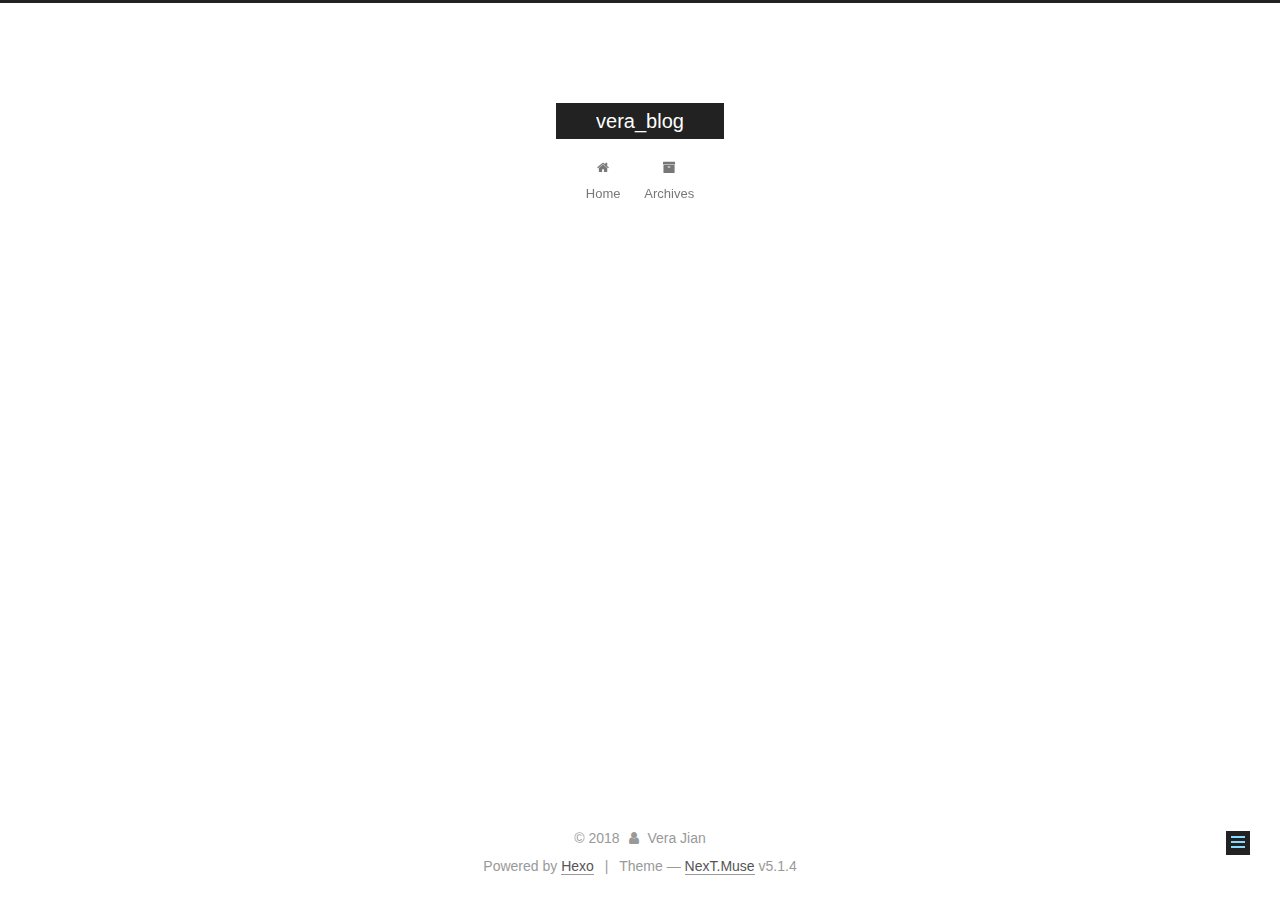
<file: 2018/04/23/第二篇博客测试/index.html>
<!DOCTYPE html>



  


<html class="theme-next muse use-motion" lang="">
<head>
  <meta charset="UTF-8"/>
<meta http-equiv="X-UA-Compatible" content="IE=edge" />
<meta name="viewport" content="width=device-width, initial-scale=1, maximum-scale=1"/>
<meta name="theme-color" content="#222">









<meta http-equiv="Cache-Control" content="no-transform" />
<meta http-equiv="Cache-Control" content="no-siteapp" />
















  
  
  <link href="/lib/fancybox/source/jquery.fancybox.css?v=2.1.5" rel="stylesheet" type="text/css" />







<link href="/lib/font-awesome/css/font-awesome.min.css?v=4.6.2" rel="stylesheet" type="text/css" />

<link href="/css/main.css?v=5.1.4" rel="stylesheet" type="text/css" />


  <link rel="apple-touch-icon" sizes="180x180" href="/images/apple-touch-icon-next.png?v=5.1.4">


  <link rel="icon" type="image/png" sizes="32x32" href="/images/favicon-32x32-next.png?v=5.1.4">


  <link rel="icon" type="image/png" sizes="16x16" href="/images/favicon-16x16-next.png?v=5.1.4">


  <link rel="mask-icon" href="/images/logo.svg?v=5.1.4" color="#222">





  <meta name="keywords" content="Hexo, NexT" />










<meta name="description" content="第二篇博客标题测试">
<meta property="og:type" content="article">
<meta property="og:title" content="第二篇博客测试">
<meta property="og:url" content="http://yoursite.com/2018/04/23/第二篇博客测试/index.html">
<meta property="og:site_name" content="vera_blog">
<meta property="og:description" content="第二篇博客标题测试">
<meta property="og:locale" content="default">
<meta property="og:updated_time" content="2018-04-23T07:13:24.848Z">
<meta name="twitter:card" content="summary">
<meta name="twitter:title" content="第二篇博客测试">
<meta name="twitter:description" content="第二篇博客标题测试">



<script type="text/javascript" id="hexo.configurations">
  var NexT = window.NexT || {};
  var CONFIG = {
    root: '/',
    scheme: 'Muse',
    version: '5.1.4',
    sidebar: {"position":"left","display":"post","offset":12,"b2t":false,"scrollpercent":false,"onmobile":false},
    fancybox: true,
    tabs: true,
    motion: {"enable":true,"async":false,"transition":{"post_block":"fadeIn","post_header":"slideDownIn","post_body":"slideDownIn","coll_header":"slideLeftIn","sidebar":"slideUpIn"}},
    duoshuo: {
      userId: '0',
      author: 'Author'
    },
    algolia: {
      applicationID: '',
      apiKey: '',
      indexName: '',
      hits: {"per_page":10},
      labels: {"input_placeholder":"Search for Posts","hits_empty":"We didn't find any results for the search: ${query}","hits_stats":"${hits} results found in ${time} ms"}
    }
  };
</script>



  <link rel="canonical" href="http://yoursite.com/2018/04/23/第二篇博客测试/"/>





  <title>第二篇博客测试 | vera_blog</title>
  








</head>

<body itemscope itemtype="http://schema.org/WebPage" lang="default">

  
  
    
  

  <div class="container sidebar-position-left page-post-detail">
    <div class="headband"></div>

    <header id="header" class="header" itemscope itemtype="http://schema.org/WPHeader">
      <div class="header-inner"><div class="site-brand-wrapper">
  <div class="site-meta ">
    

    <div class="custom-logo-site-title">
      <a href="/"  class="brand" rel="start">
        <span class="logo-line-before"><i></i></span>
        <span class="site-title">vera_blog</span>
        <span class="logo-line-after"><i></i></span>
      </a>
    </div>
      
        <p class="site-subtitle"></p>
      
  </div>

  <div class="site-nav-toggle">
    <button>
      <span class="btn-bar"></span>
      <span class="btn-bar"></span>
      <span class="btn-bar"></span>
    </button>
  </div>
</div>

<nav class="site-nav">
  

  
    <ul id="menu" class="menu">
      
        
        <li class="menu-item menu-item-home">
          <a href="/" rel="section">
            
              <i class="menu-item-icon fa fa-fw fa-home"></i> <br />
            
            Home
          </a>
        </li>
      
        
        <li class="menu-item menu-item-archives">
          <a href="/archives/" rel="section">
            
              <i class="menu-item-icon fa fa-fw fa-archive"></i> <br />
            
            Archives
          </a>
        </li>
      

      
    </ul>
  

  
</nav>



 </div>
    </header>

    <main id="main" class="main">
      <div class="main-inner">
        <div class="content-wrap">
          <div id="content" class="content">
            

  <div id="posts" class="posts-expand">
    

  

  
  
  

  <article class="post post-type-normal" itemscope itemtype="http://schema.org/Article">
  
  
  
  <div class="post-block">
    <link itemprop="mainEntityOfPage" href="http://yoursite.com/2018/04/23/第二篇博客测试/">

    <span hidden itemprop="author" itemscope itemtype="http://schema.org/Person">
      <meta itemprop="name" content="Vera Jian">
      <meta itemprop="description" content="">
      <meta itemprop="image" content="/images/avatar.gif">
    </span>

    <span hidden itemprop="publisher" itemscope itemtype="http://schema.org/Organization">
      <meta itemprop="name" content="vera_blog">
    </span>

    
      <header class="post-header">

        
        
          <h1 class="post-title" itemprop="name headline">第二篇博客测试</h1>
        

        <div class="post-meta">
          <span class="post-time">
            
              <span class="post-meta-item-icon">
                <i class="fa fa-calendar-o"></i>
              </span>
              
                <span class="post-meta-item-text">Posted on</span>
              
              <time title="Post created" itemprop="dateCreated datePublished" datetime="2018-04-23T15:12:17+08:00">
                2018-04-23
              </time>
            

            

            
          </span>

          

          
            
          

          
          

          

          

          

        </div>
      </header>
    

    
    
    
    <div class="post-body" itemprop="articleBody">

      
      

      
        <h1 id="第二篇博客标题测试"><a href="#第二篇博客标题测试" class="headerlink" title="第二篇博客标题测试"></a>第二篇博客标题测试</h1>
      
    </div>
    
    
    

    

    

    

    <footer class="post-footer">
      

      
      
      

      
        <div class="post-nav">
          <div class="post-nav-next post-nav-item">
            
              <a href="/2018/04/23/第一篇博客测试/" rel="next" title="第一篇博客测试">
                <i class="fa fa-chevron-left"></i> 第一篇博客测试
              </a>
            
          </div>

          <span class="post-nav-divider"></span>

          <div class="post-nav-prev post-nav-item">
            
              <a href="/2018/04/23/Linux-基础命令学习/" rel="prev" title="Linux 基础命令学习">
                Linux 基础命令学习 <i class="fa fa-chevron-right"></i>
              </a>
            
          </div>
        </div>
      

      
      
    </footer>
  </div>
  
  
  
  </article>



    <div class="post-spread">
      
    </div>
  </div>


          </div>
          


          

  



        </div>
        
          
  
  <div class="sidebar-toggle">
    <div class="sidebar-toggle-line-wrap">
      <span class="sidebar-toggle-line sidebar-toggle-line-first"></span>
      <span class="sidebar-toggle-line sidebar-toggle-line-middle"></span>
      <span class="sidebar-toggle-line sidebar-toggle-line-last"></span>
    </div>
  </div>

  <aside id="sidebar" class="sidebar">
    
    <div class="sidebar-inner">

      

      
        <ul class="sidebar-nav motion-element">
          <li class="sidebar-nav-toc sidebar-nav-active" data-target="post-toc-wrap">
            Table of Contents
          </li>
          <li class="sidebar-nav-overview" data-target="site-overview-wrap">
            Overview
          </li>
        </ul>
      

      <section class="site-overview-wrap sidebar-panel">
        <div class="site-overview">
          <div class="site-author motion-element" itemprop="author" itemscope itemtype="http://schema.org/Person">
            
              <p class="site-author-name" itemprop="name">Vera Jian</p>
              <p class="site-description motion-element" itemprop="description"></p>
          </div>

          <nav class="site-state motion-element">

            
              <div class="site-state-item site-state-posts">
              
                <a href="/archives/">
              
                  <span class="site-state-item-count">5</span>
                  <span class="site-state-item-name">posts</span>
                </a>
              </div>
            

            

            

          </nav>

          

          

          
          

          
          

          

        </div>
      </section>

      
      <!--noindex-->
        <section class="post-toc-wrap motion-element sidebar-panel sidebar-panel-active">
          <div class="post-toc">

            
              
            

            
              <div class="post-toc-content"><ol class="nav"><li class="nav-item nav-level-1"><a class="nav-link" href="#第二篇博客标题测试"><span class="nav-number">1.</span> <span class="nav-text">第二篇博客标题测试</span></a></li></ol></div>
            

          </div>
        </section>
      <!--/noindex-->
      

      

    </div>
  </aside>


        
      </div>
    </main>

    <footer id="footer" class="footer">
      <div class="footer-inner">
        <div class="copyright">&copy; <span itemprop="copyrightYear">2018</span>
  <span class="with-love">
    <i class="fa fa-user"></i>
  </span>
  <span class="author" itemprop="copyrightHolder">Vera Jian</span>

  
</div>


  <div class="powered-by">Powered by <a class="theme-link" target="_blank" href="https://hexo.io">Hexo</a></div>



  <span class="post-meta-divider">|</span>



  <div class="theme-info">Theme &mdash; <a class="theme-link" target="_blank" href="https://github.com/iissnan/hexo-theme-next">NexT.Muse</a> v5.1.4</div>




        







        
      </div>
    </footer>

    
      <div class="back-to-top">
        <i class="fa fa-arrow-up"></i>
        
      </div>
    

    

  </div>

  

<script type="text/javascript">
  if (Object.prototype.toString.call(window.Promise) !== '[object Function]') {
    window.Promise = null;
  }
</script>









  












  
  
    <script type="text/javascript" src="/lib/jquery/index.js?v=2.1.3"></script>
  

  
  
    <script type="text/javascript" src="/lib/fastclick/lib/fastclick.min.js?v=1.0.6"></script>
  

  
  
    <script type="text/javascript" src="/lib/jquery_lazyload/jquery.lazyload.js?v=1.9.7"></script>
  

  
  
    <script type="text/javascript" src="/lib/velocity/velocity.min.js?v=1.2.1"></script>
  

  
  
    <script type="text/javascript" src="/lib/velocity/velocity.ui.min.js?v=1.2.1"></script>
  

  
  
    <script type="text/javascript" src="/lib/fancybox/source/jquery.fancybox.pack.js?v=2.1.5"></script>
  


  


  <script type="text/javascript" src="/js/src/utils.js?v=5.1.4"></script>

  <script type="text/javascript" src="/js/src/motion.js?v=5.1.4"></script>



  
  

  
  <script type="text/javascript" src="/js/src/scrollspy.js?v=5.1.4"></script>
<script type="text/javascript" src="/js/src/post-details.js?v=5.1.4"></script>



  


  <script type="text/javascript" src="/js/src/bootstrap.js?v=5.1.4"></script>



  


  




	





  





  












  





  

  

  

  
  

  

  

  

</body>
</html>
</file>
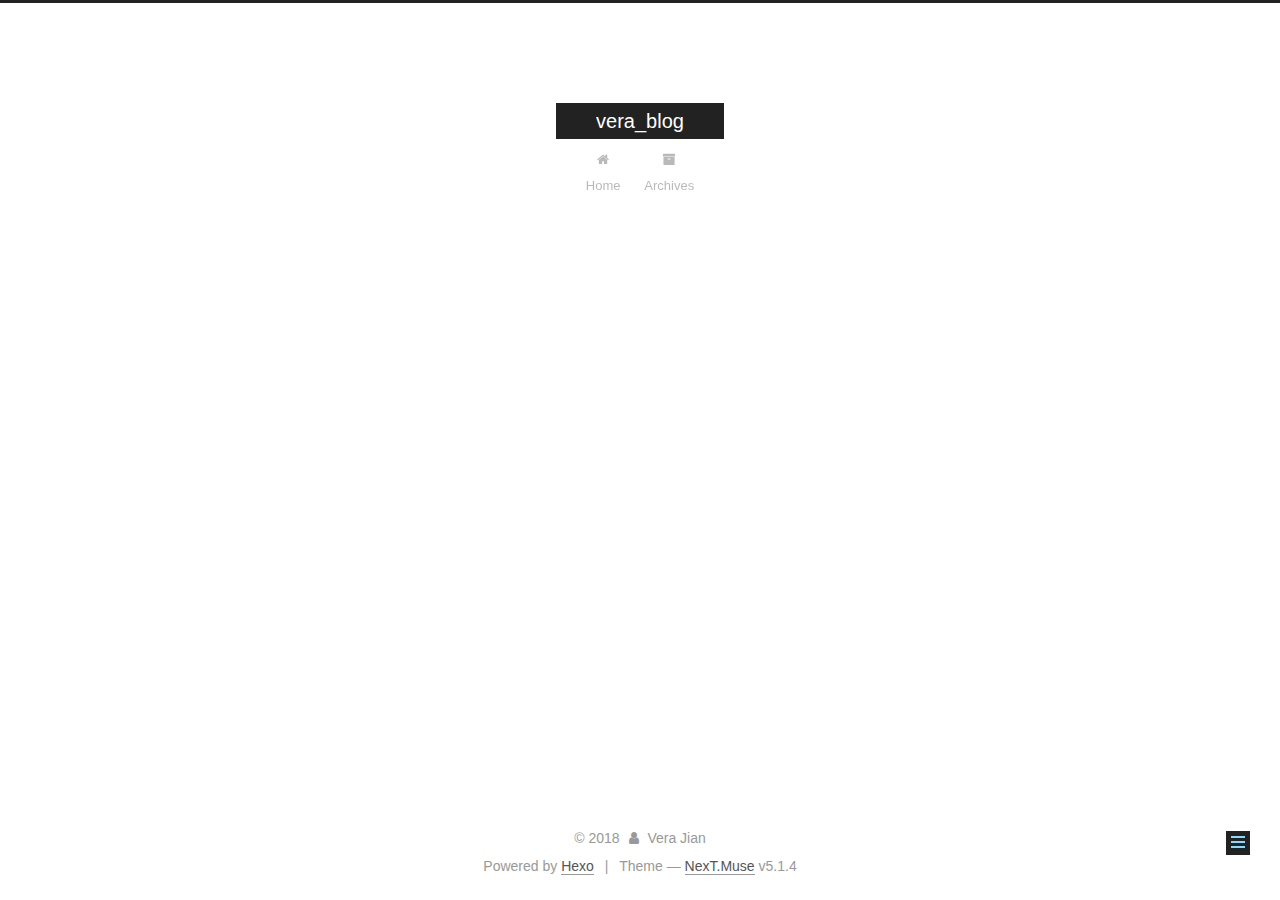
<file: 2018/05/21/HTTP学习简要记录/index.html>
<!DOCTYPE html>



  


<html class="theme-next muse use-motion" lang="">
<head>
  <meta charset="UTF-8"/>
<meta http-equiv="X-UA-Compatible" content="IE=edge" />
<meta name="viewport" content="width=device-width, initial-scale=1, maximum-scale=1"/>
<meta name="theme-color" content="#222">









<meta http-equiv="Cache-Control" content="no-transform" />
<meta http-equiv="Cache-Control" content="no-siteapp" />
















  
  
  <link href="/lib/fancybox/source/jquery.fancybox.css?v=2.1.5" rel="stylesheet" type="text/css" />







<link href="/lib/font-awesome/css/font-awesome.min.css?v=4.6.2" rel="stylesheet" type="text/css" />

<link href="/css/main.css?v=5.1.4" rel="stylesheet" type="text/css" />


  <link rel="apple-touch-icon" sizes="180x180" href="/images/apple-touch-icon-next.png?v=5.1.4">


  <link rel="icon" type="image/png" sizes="32x32" href="/images/favicon-32x32-next.png?v=5.1.4">


  <link rel="icon" type="image/png" sizes="16x16" href="/images/favicon-16x16-next.png?v=5.1.4">


  <link rel="mask-icon" href="/images/logo.svg?v=5.1.4" color="#222">





  <meta name="keywords" content="Hexo, NexT" />










<meta name="description" content="查看测试">
<meta property="og:type" content="article">
<meta property="og:title" content="HTTP学习简要记录">
<meta property="og:url" content="http://yoursite.com/2018/05/21/HTTP学习简要记录/index.html">
<meta property="og:site_name" content="vera_blog">
<meta property="og:description" content="查看测试">
<meta property="og:locale" content="default">
<meta property="og:updated_time" content="2018-06-04T08:53:02.174Z">
<meta name="twitter:card" content="summary">
<meta name="twitter:title" content="HTTP学习简要记录">
<meta name="twitter:description" content="查看测试">



<script type="text/javascript" id="hexo.configurations">
  var NexT = window.NexT || {};
  var CONFIG = {
    root: '/',
    scheme: 'Muse',
    version: '5.1.4',
    sidebar: {"position":"left","display":"post","offset":12,"b2t":false,"scrollpercent":false,"onmobile":false},
    fancybox: true,
    tabs: true,
    motion: {"enable":true,"async":false,"transition":{"post_block":"fadeIn","post_header":"slideDownIn","post_body":"slideDownIn","coll_header":"slideLeftIn","sidebar":"slideUpIn"}},
    duoshuo: {
      userId: '0',
      author: 'Author'
    },
    algolia: {
      applicationID: '',
      apiKey: '',
      indexName: '',
      hits: {"per_page":10},
      labels: {"input_placeholder":"Search for Posts","hits_empty":"We didn't find any results for the search: ${query}","hits_stats":"${hits} results found in ${time} ms"}
    }
  };
</script>



  <link rel="canonical" href="http://yoursite.com/2018/05/21/HTTP学习简要记录/"/>





  <title>HTTP学习简要记录 | vera_blog</title>
  








</head>

<body itemscope itemtype="http://schema.org/WebPage" lang="default">

  
  
    
  

  <div class="container sidebar-position-left page-post-detail">
    <div class="headband"></div>

    <header id="header" class="header" itemscope itemtype="http://schema.org/WPHeader">
      <div class="header-inner"><div class="site-brand-wrapper">
  <div class="site-meta ">
    

    <div class="custom-logo-site-title">
      <a href="/"  class="brand" rel="start">
        <span class="logo-line-before"><i></i></span>
        <span class="site-title">vera_blog</span>
        <span class="logo-line-after"><i></i></span>
      </a>
    </div>
      
        <p class="site-subtitle"></p>
      
  </div>

  <div class="site-nav-toggle">
    <button>
      <span class="btn-bar"></span>
      <span class="btn-bar"></span>
      <span class="btn-bar"></span>
    </button>
  </div>
</div>

<nav class="site-nav">
  

  
    <ul id="menu" class="menu">
      
        
        <li class="menu-item menu-item-home">
          <a href="/" rel="section">
            
              <i class="menu-item-icon fa fa-fw fa-home"></i> <br />
            
            Home
          </a>
        </li>
      
        
        <li class="menu-item menu-item-archives">
          <a href="/archives/" rel="section">
            
              <i class="menu-item-icon fa fa-fw fa-archive"></i> <br />
            
            Archives
          </a>
        </li>
      

      
    </ul>
  

  
</nav>



 </div>
    </header>

    <main id="main" class="main">
      <div class="main-inner">
        <div class="content-wrap">
          <div id="content" class="content">
            

  <div id="posts" class="posts-expand">
    

  

  
  
  

  <article class="post post-type-normal" itemscope itemtype="http://schema.org/Article">
  
  
  
  <div class="post-block">
    <link itemprop="mainEntityOfPage" href="http://yoursite.com/2018/05/21/HTTP学习简要记录/">

    <span hidden itemprop="author" itemscope itemtype="http://schema.org/Person">
      <meta itemprop="name" content="Vera Jian">
      <meta itemprop="description" content="">
      <meta itemprop="image" content="/images/avatar.gif">
    </span>

    <span hidden itemprop="publisher" itemscope itemtype="http://schema.org/Organization">
      <meta itemprop="name" content="vera_blog">
    </span>

    
      <header class="post-header">

        
        
          <h1 class="post-title" itemprop="name headline">HTTP学习简要记录</h1>
        

        <div class="post-meta">
          <span class="post-time">
            
              <span class="post-meta-item-icon">
                <i class="fa fa-calendar-o"></i>
              </span>
              
                <span class="post-meta-item-text">Posted on</span>
              
              <time title="Post created" itemprop="dateCreated datePublished" datetime="2018-05-21T11:16:37+08:00">
                2018-05-21
              </time>
            

            

            
          </span>

          

          
            
          

          
          

          

          

          

        </div>
      </header>
    

    
    
    
    <div class="post-body" itemprop="articleBody">

      
      

      
        <h1 id="查看测试"><a href="#查看测试" class="headerlink" title="查看测试"></a>查看测试</h1>
      
    </div>
    
    
    

    

    

    

    <footer class="post-footer">
      

      
      
      

      
        <div class="post-nav">
          <div class="post-nav-next post-nav-item">
            
              <a href="/2018/04/23/git-入门/" rel="next" title="git 入门">
                <i class="fa fa-chevron-left"></i> git 入门
              </a>
            
          </div>

          <span class="post-nav-divider"></span>

          <div class="post-nav-prev post-nav-item">
            
          </div>
        </div>
      

      
      
    </footer>
  </div>
  
  
  
  </article>



    <div class="post-spread">
      
    </div>
  </div>


          </div>
          


          

  



        </div>
        
          
  
  <div class="sidebar-toggle">
    <div class="sidebar-toggle-line-wrap">
      <span class="sidebar-toggle-line sidebar-toggle-line-first"></span>
      <span class="sidebar-toggle-line sidebar-toggle-line-middle"></span>
      <span class="sidebar-toggle-line sidebar-toggle-line-last"></span>
    </div>
  </div>

  <aside id="sidebar" class="sidebar">
    
    <div class="sidebar-inner">

      

      
        <ul class="sidebar-nav motion-element">
          <li class="sidebar-nav-toc sidebar-nav-active" data-target="post-toc-wrap">
            Table of Contents
          </li>
          <li class="sidebar-nav-overview" data-target="site-overview-wrap">
            Overview
          </li>
        </ul>
      

      <section class="site-overview-wrap sidebar-panel">
        <div class="site-overview">
          <div class="site-author motion-element" itemprop="author" itemscope itemtype="http://schema.org/Person">
            
              <p class="site-author-name" itemprop="name">Vera Jian</p>
              <p class="site-description motion-element" itemprop="description"></p>
          </div>

          <nav class="site-state motion-element">

            
              <div class="site-state-item site-state-posts">
              
                <a href="/archives/">
              
                  <span class="site-state-item-count">5</span>
                  <span class="site-state-item-name">posts</span>
                </a>
              </div>
            

            

            

          </nav>

          

          

          
          

          
          

          

        </div>
      </section>

      
      <!--noindex-->
        <section class="post-toc-wrap motion-element sidebar-panel sidebar-panel-active">
          <div class="post-toc">

            
              
            

            
              <div class="post-toc-content"><ol class="nav"><li class="nav-item nav-level-1"><a class="nav-link" href="#查看测试"><span class="nav-number">1.</span> <span class="nav-text">查看测试</span></a></li></ol></div>
            

          </div>
        </section>
      <!--/noindex-->
      

      

    </div>
  </aside>


        
      </div>
    </main>

    <footer id="footer" class="footer">
      <div class="footer-inner">
        <div class="copyright">&copy; <span itemprop="copyrightYear">2018</span>
  <span class="with-love">
    <i class="fa fa-user"></i>
  </span>
  <span class="author" itemprop="copyrightHolder">Vera Jian</span>

  
</div>


  <div class="powered-by">Powered by <a class="theme-link" target="_blank" href="https://hexo.io">Hexo</a></div>



  <span class="post-meta-divider">|</span>



  <div class="theme-info">Theme &mdash; <a class="theme-link" target="_blank" href="https://github.com/iissnan/hexo-theme-next">NexT.Muse</a> v5.1.4</div>




        







        
      </div>
    </footer>

    
      <div class="back-to-top">
        <i class="fa fa-arrow-up"></i>
        
      </div>
    

    

  </div>

  

<script type="text/javascript">
  if (Object.prototype.toString.call(window.Promise) !== '[object Function]') {
    window.Promise = null;
  }
</script>









  












  
  
    <script type="text/javascript" src="/lib/jquery/index.js?v=2.1.3"></script>
  

  
  
    <script type="text/javascript" src="/lib/fastclick/lib/fastclick.min.js?v=1.0.6"></script>
  

  
  
    <script type="text/javascript" src="/lib/jquery_lazyload/jquery.lazyload.js?v=1.9.7"></script>
  

  
  
    <script type="text/javascript" src="/lib/velocity/velocity.min.js?v=1.2.1"></script>
  

  
  
    <script type="text/javascript" src="/lib/velocity/velocity.ui.min.js?v=1.2.1"></script>
  

  
  
    <script type="text/javascript" src="/lib/fancybox/source/jquery.fancybox.pack.js?v=2.1.5"></script>
  


  


  <script type="text/javascript" src="/js/src/utils.js?v=5.1.4"></script>

  <script type="text/javascript" src="/js/src/motion.js?v=5.1.4"></script>



  
  

  
  <script type="text/javascript" src="/js/src/scrollspy.js?v=5.1.4"></script>
<script type="text/javascript" src="/js/src/post-details.js?v=5.1.4"></script>



  


  <script type="text/javascript" src="/js/src/bootstrap.js?v=5.1.4"></script>



  


  




	





  





  












  





  

  

  

  
  

  

  

  

</body>
</html>
</file>
<file: css/main.css>
/* normalize.css v3.0.2 | MIT License | git.io/normalize */
html {
  font-family: sans-serif; /* 1 */
  -ms-text-size-adjust: 100%; /* 2 */
  -webkit-text-size-adjust: 100%; /* 2 */
}
body {
  margin: 0;
}
article,
aside,
details,
figcaption,
figure,
footer,
header,
hgroup,
main,
menu,
nav,
section,
summary {
  display: block;
}
audio,
canvas,
progress,
video {
  display: inline-block; /* 1 */
  vertical-align: baseline; /* 2 */
}
audio:not([controls]) {
  display: none;
  height: 0;
}
[hidden],
template {
  display: none;
}
a {
  background-color: transparent;
}
a:active,
a:hover {
  outline: 0;
}
abbr[title] {
  border-bottom: 1px dotted;
}
b,
strong {
  font-weight: bold;
}
dfn {
  font-style: italic;
}
h1 {
  font-size: 2em;
  margin: 0.67em 0;
}
mark {
  background: #ff0;
  color: #000;
}
small {
  font-size: 80%;
}
sub,
sup {
  font-size: 75%;
  line-height: 0;
  position: relative;
  vertical-align: baseline;
}
sup {
  top: -0.5em;
}
sub {
  bottom: -0.25em;
}
img {
  border: 0;
}
svg:not(:root) {
  overflow: hidden;
}
figure {
  margin: 1em 40px;
}
hr {
  -moz-box-sizing: content-box;
  box-sizing: content-box;
  height: 0;
}
pre {
  overflow: auto;
}
code,
kbd,
pre,
samp {
  font-family: monospace, monospace;
  font-size: 1em;
}
button,
input,
optgroup,
select,
textarea {
  color: inherit; /* 1 */
  font: inherit; /* 2 */
  margin: 0; /* 3 */
}
button {
  overflow: visible;
}
button,
select {
  text-transform: none;
}
button,
html input[type="button"],
input[type="reset"],
input[type="submit"] {
  -webkit-appearance: button; /* 2 */
  cursor: pointer; /* 3 */
}
button[disabled],
html input[disabled] {
  cursor: default;
}
button::-moz-focus-inner,
input::-moz-focus-inner {
  border: 0;
  padding: 0;
}
input {
  line-height: normal;
}
input[type="checkbox"],
input[type="radio"] {
  box-sizing: border-box; /* 1 */
  padding: 0; /* 2 */
}
input[type="number"]::-webkit-inner-spin-button,
input[type="number"]::-webkit-outer-spin-button {
  height: auto;
}
input[type="search"] {
  -webkit-appearance: textfield; /* 1 */
  -moz-box-sizing: content-box;
  -webkit-box-sizing: content-box; /* 2 */
  box-sizing: content-box;
}
input[type="search"]::-webkit-search-cancel-button,
input[type="search"]::-webkit-search-decoration {
  -webkit-appearance: none;
}
fieldset {
  border: 1px solid #c0c0c0;
  margin: 0 2px;
  padding: 0.35em 0.625em 0.75em;
}
legend {
  border: 0; /* 1 */
  padding: 0; /* 2 */
}
textarea {
  overflow: auto;
}
optgroup {
  font-weight: bold;
}
table {
  border-collapse: collapse;
  border-spacing: 0;
}
td,
th {
  padding: 0;
}
::selection {
  background: #262a30;
  color: #fff;
}
body {
  position: relative;
  font-family: 'Lato', "PingFang SC", "Microsoft YaHei", sans-serif;
  font-size: 14px;
  line-height: 2;
  color: #555;
  background: #fff;
}
@media (max-width: 767px) {
  body {
    padding-right: 0 !important;
  }
}
@media (min-width: 768px) and (max-width: 991px) {
  body {
    padding-right: 0 !important;
  }
}
@media (min-width: 1600px) {
  body {
    font-size: 16px;
  }
}
h1,
h2,
h3,
h4,
h5,
h6 {
  margin: 0;
  padding: 0;
  font-weight: bold;
  line-height: 1.5;
  font-family: 'Lato', "PingFang SC", "Microsoft YaHei", sans-serif;
}
h2,
h3,
h4,
h5,
h6 {
  margin: 20px 0 15px;
}
h1 {
  font-size: 22px;
}
@media (max-width: 767px) {
  h1 {
    font-size: 18px;
  }
}
h2 {
  font-size: 20px;
}
@media (max-width: 767px) {
  h2 {
    font-size: 16px;
  }
}
h3 {
  font-size: 18px;
}
@media (max-width: 767px) {
  h3 {
    font-size: 14px;
  }
}
h4 {
  font-size: 16px;
}
@media (max-width: 767px) {
  h4 {
    font-size: 12px;
  }
}
h5 {
  font-size: 14px;
}
@media (max-width: 767px) {
  h5 {
    font-size: 10px;
  }
}
h6 {
  font-size: 12px;
}
@media (max-width: 767px) {
  h6 {
    font-size: 8px;
  }
}
p {
  margin: 0 0 20px 0;
}
a {
  color: #555;
  text-decoration: none;
  outline: none;
  border-bottom: 1px solid #999;
  word-wrap: break-word;
}
a:hover {
  color: #222;
  border-bottom-color: #222;
}
blockquote {
  margin: 0;
  padding: 0;
}
img {
  display: block;
  margin: auto;
  max-width: 100%;
  height: auto;
}
hr {
  margin: 40px 0;
  height: 3px;
  border: none;
  background-color: #ddd;
  background-image: repeating-linear-gradient(-45deg, #fff, #fff 4px, transparent 4px, transparent 8px);
}
blockquote {
  padding: 0 15px;
  color: #666;
  border-left: 4px solid #ddd;
}
blockquote cite::before {
  content: "-";
  padding: 0 5px;
}
dt {
  font-weight: 700;
}
dd {
  margin: 0;
  padding: 0;
}
kbd {
  border: 1px solid #ccc;
  border-radius: 0.2em;
  box-shadow: 0.1em 0.1em 0.2em rgba(0,0,0,0.1);
  background-color: #f9f9f9;
  font-family: inherit;
  background-image: -webkit-linear-gradient(top, #eee, #fff, #eee);
  padding: 0.1em 0.3em;
  white-space: nowrap;
}
.text-left {
  text-align: left;
}
.text-center {
  text-align: center;
}
.text-right {
  text-align: right;
}
.text-justify {
  text-align: justify;
}
.text-nowrap {
  white-space: nowrap;
}
.text-lowercase {
  text-transform: lowercase;
}
.text-uppercase {
  text-transform: uppercase;
}
.text-capitalize {
  text-transform: capitalize;
}
.center-block {
  display: block;
  margin-left: auto;
  margin-right: auto;
}
.clearfix:before,
.clearfix:after {
  content: " ";
  display: table;
}
.clearfix:after {
  clear: both;
}
.pullquote {
  width: 45%;
}
.pullquote.left {
  float: left;
  margin-left: 5px;
  margin-right: 10px;
}
.pullquote.right {
  float: right;
  margin-left: 10px;
  margin-right: 5px;
}
.affix.affix.affix {
  position: fixed;
}
.translation {
  margin-top: -20px;
  font-size: 14px;
  color: #999;
}
.scrollbar-measure {
  width: 100px;
  height: 100px;
  overflow: scroll;
  position: absolute;
  top: -9999px;
}
.use-motion .motion-element {
  opacity: 0;
}
table {
  margin: 20px 0;
  width: 100%;
  border-collapse: collapse;
  border-spacing: 0;
  border: 1px solid #ddd;
  font-size: 14px;
  table-layout: fixed;
  word-wrap: break-all;
}
table>tbody>tr:nth-of-type(odd) {
  background-color: #f9f9f9;
}
table>tbody>tr:hover {
  background-color: #f5f5f5;
}
caption,
th,
td {
  padding: 8px;
  text-align: left;
  vertical-align: middle;
  font-weight: normal;
}
th,
td {
  border-bottom: 3px solid #ddd;
  border-right: 1px solid #eee;
}
th {
  padding-bottom: 10px;
  font-weight: 700;
}
td {
  border-bottom-width: 1px;
}
html,
body {
  height: 100%;
}
.container {
  position: relative;
  min-height: 100%;
}
.header-inner {
  margin: 0 auto;
  padding: 100px 0 70px;
  width: 700px;
}
@media (min-width: 1600px) {
  .container .header-inner {
    width: 900px;
  }
}
.main {
  padding-bottom: 150px;
}
.main-inner {
  margin: 0 auto;
  width: 700px;
}
@media (min-width: 1600px) {
  .container .main-inner {
    width: 900px;
  }
}
.footer {
  position: absolute;
  left: 0;
  bottom: 0;
  width: 100%;
  min-height: 50px;
}
.footer-inner {
  box-sizing: border-box;
  margin: 20px auto;
  width: 700px;
}
@media (min-width: 1600px) {
  .container .footer-inner {
    width: 900px;
  }
}
pre,
.highlight {
  overflow: auto;
  margin: 20px 0;
  padding: 0;
  font-size: 13px;
  color: #4d4d4c;
  background: #f7f7f7;
  line-height: 1.6;
}
pre,
code {
  font-family: consolas, Menlo, "PingFang SC", "Microsoft YaHei", monospace;
}
code {
  padding: 2px 4px;
  word-wrap: break-word;
  color: #555;
  background: #eee;
  border-radius: 3px;
  font-size: 13px;
}
pre {
  padding: 10px;
}
pre code {
  padding: 0;
  color: #4d4d4c;
  background: none;
  text-shadow: none;
}
.highlight {
  border-radius: 1px;
}
.highlight pre {
  border: none;
  margin: 0;
  padding: 10px 0;
}
.highlight table {
  margin: 0;
  width: auto;
  border: none;
}
.highlight td {
  border: none;
  padding: 0;
}
.highlight figcaption {
  font-size: 1em;
  color: #4d4d4c;
  line-height: 1em;
  margin-bottom: 1em;
}
.highlight figcaption:before,
.highlight figcaption:after {
  content: " ";
  display: table;
}
.highlight figcaption:after {
  clear: both;
}
.highlight figcaption a {
  float: right;
  color: #4d4d4c;
}
.highlight figcaption a:hover {
  border-bottom-color: #4d4d4c;
}
.highlight .gutter pre {
  padding-left: 10px;
  padding-right: 10px;
  color: #869194;
  text-align: right;
  background-color: #eff2f3;
}
.highlight .code pre {
  width: 100%;
  padding-left: 10px;
  padding-right: 10px;
  background-color: #f7f7f7;
}
.highlight .line {
  height: 20px;
}
.gutter {
  -webkit-user-select: none;
  -moz-user-select: none;
  -ms-user-select: none;
  user-select: none;
}
.gist table {
  width: auto;
}
.gist table td {
  border: none;
}
pre .deletion {
  background: #fdd;
}
pre .addition {
  background: #dfd;
}
pre .meta {
  color: #8959a8;
}
pre .comment {
  color: #8e908c;
}
pre .variable,
pre .attribute,
pre .tag,
pre .regexp,
pre .ruby .constant,
pre .xml .tag .title,
pre .xml .pi,
pre .xml .doctype,
pre .html .doctype,
pre .css .id,
pre .css .class,
pre .css .pseudo {
  color: #c82829;
}
pre .number,
pre .preprocessor,
pre .built_in,
pre .literal,
pre .params,
pre .constant,
pre .command {
  color: #f5871f;
}
pre .ruby .class .title,
pre .css .rules .attribute,
pre .string,
pre .value,
pre .inheritance,
pre .header,
pre .ruby .symbol,
pre .xml .cdata,
pre .special,
pre .number,
pre .formula {
  color: #718c00;
}
pre .title,
pre .css .hexcolor {
  color: #3e999f;
}
pre .function,
pre .python .decorator,
pre .python .title,
pre .ruby .function .title,
pre .ruby .title .keyword,
pre .perl .sub,
pre .javascript .title,
pre .coffeescript .title {
  color: #4271ae;
}
pre .keyword,
pre .javascript .function {
  color: #8959a8;
}
.full-image.full-image.full-image.full-image {
  border: none;
  max-width: 100%;
  width: auto;
  margin: 20px auto 25px;
}
@media (min-width: 992px) {
  .full-image.full-image.full-image.full-image {
    max-width: none;
    width: 110%;
    margin: 25px -5%;
  }
}
.blockquote-center,
.page-home .post-type-quote blockquote,
.page-post-detail .post-type-quote blockquote {
  position: relative;
  margin: 40px 0;
  padding: 0;
  border-left: none;
  text-align: center;
}
.blockquote-center::before,
.page-home .post-type-quote blockquote::before,
.page-post-detail .post-type-quote blockquote::before,
.blockquote-center::after,
.page-home .post-type-quote blockquote::after,
.page-post-detail .post-type-quote blockquote::after {
  position: absolute;
  content: ' ';
  display: block;
  width: 100%;
  height: 24px;
  opacity: 0.2;
  background-repeat: no-repeat;
  background-position: 0 -6px;
  background-size: 22px 22px;
}
.blockquote-center::before,
.page-home .post-type-quote blockquote::before,
.page-post-detail .post-type-quote blockquote::before {
  top: -20px;
  background-image: url("../images/quote-l.svg");
  border-top: 1px solid #ccc;
}
.blockquote-center::after,
.page-home .post-type-quote blockquote::after,
.page-post-detail .post-type-quote blockquote::after {
  bottom: -20px;
  background-image: url("../images/quote-r.svg");
  border-bottom: 1px solid #ccc;
  background-position: 100% 8px;
}
.blockquote-center p,
.page-home .post-type-quote blockquote p,
.page-post-detail .post-type-quote blockquote p,
.blockquote-center div,
.page-home .post-type-quote blockquote div,
.page-post-detail .post-type-quote blockquote div {
  text-align: center;
}
.post .post-body .group-picture img {
  box-sizing: border-box;
  padding: 0 3px;
  border: none;
}
.post .group-picture-row {
  overflow: hidden;
  margin-top: 6px;
}
.post .group-picture-row:first-child {
  margin-top: 0;
}
.post .group-picture-column {
  float: left;
}
.page-post-detail .post-body .group-picture-column {
  float: none;
  margin-top: 10px;
  width: auto !important;
}
.page-post-detail .post-body .group-picture-column img {
  margin: 0 auto;
}
.page-archive .group-picture-container {
  overflow: hidden;
}
.page-archive .group-picture-row {
  float: left;
}
.page-archive .group-picture-row:first-child {
  margin-top: 6px;
}
.page-archive .group-picture-column {
  max-width: 150px;
  max-height: 150px;
}
.post-body .note {
  position: relative;
  padding: 15px;
  margin-bottom: 20px;
  border: 1px solid #eee;
  border-left-width: 5px;
  border-radius: 3px;
}
.post-body .note h2,
.post-body .note h3,
.post-body .note h4,
.post-body .note h5,
.post-body .note h6 {
  margin-top: 0;
  margin-bottom: 0;
  border-bottom: initial;
  padding-top: 0 !important;
}
.post-body .note p:first-child,
.post-body .note ul:first-child,
.post-body .note ol:first-child,
.post-body .note table:first-child,
.post-body .note pre:first-child,
.post-body .note blockquote:first-child {
  margin-top: 0;
}
.post-body .note p:last-child,
.post-body .note ul:last-child,
.post-body .note ol:last-child,
.post-body .note table:last-child,
.post-body .note pre:last-child,
.post-body .note blockquote:last-child {
  margin-bottom: 0;
}
.post-body .note.default {
  border-left-color: #777;
}
.post-body .note.default h2,
.post-body .note.default h3,
.post-body .note.default h4,
.post-body .note.default h5,
.post-body .note.default h6 {
  color: #777;
}
.post-body .note.primary {
  border-left-color: #6f42c1;
}
.post-body .note.primary h2,
.post-body .note.primary h3,
.post-body .note.primary h4,
.post-body .note.primary h5,
.post-body .note.primary h6 {
  color: #6f42c1;
}
.post-body .note.info {
  border-left-color: #428bca;
}
.post-body .note.info h2,
.post-body .note.info h3,
.post-body .note.info h4,
.post-body .note.info h5,
.post-body .note.info h6 {
  color: #428bca;
}
.post-body .note.success {
  border-left-color: #5cb85c;
}
.post-body .note.success h2,
.post-body .note.success h3,
.post-body .note.success h4,
.post-body .note.success h5,
.post-body .note.success h6 {
  color: #5cb85c;
}
.post-body .note.warning {
  border-left-color: #f0ad4e;
}
.post-body .note.warning h2,
.post-body .note.warning h3,
.post-body .note.warning h4,
.post-body .note.warning h5,
.post-body .note.warning h6 {
  color: #f0ad4e;
}
.post-body .note.danger {
  border-left-color: #d9534f;
}
.post-body .note.danger h2,
.post-body .note.danger h3,
.post-body .note.danger h4,
.post-body .note.danger h5,
.post-body .note.danger h6 {
  color: #d9534f;
}
.post-body .label {
  display: inline;
  padding: 0 2px;
  white-space: nowrap;
}
.post-body .label.default {
  background-color: #f0f0f0;
}
.post-body .label.primary {
  background-color: #efe6f7;
}
.post-body .label.info {
  background-color: #e5f2f8;
}
.post-body .label.success {
  background-color: #e7f4e9;
}
.post-body .label.warning {
  background-color: #fcf6e1;
}
.post-body .label.danger {
  background-color: #fae8eb;
}
.post-body .tabs {
  position: relative;
  display: block;
  margin-bottom: 20px;
  padding-top: 10px;
}
.post-body .tabs ul.nav-tabs {
  margin: 0;
  padding: 0;
  display: flex;
  margin-bottom: -1px;
}
@media (max-width: 413px) {
  .post-body .tabs ul.nav-tabs {
    display: block;
    margin-bottom: 5px;
  }
}
.post-body .tabs ul.nav-tabs li.tab {
  list-style-type: none !important;
  margin: 0 0.25em 0 0;
  border-top: 3px solid transparent;
  border-left: 1px solid transparent;
  border-right: 1px solid transparent;
}
@media (max-width: 413px) {
  .post-body .tabs ul.nav-tabs li.tab {
    margin: initial;
    border-top: 1px solid transparent;
    border-left: 3px solid transparent;
    border-right: 1px solid transparent;
    border-bottom: 1px solid transparent;
  }
}
.post-body .tabs ul.nav-tabs li.tab a {
  outline: 0;
  border-bottom: initial;
  display: block;
  line-height: 1.8em;
  padding: 0.25em 0.75em;
  transition-duration: 0.2s;
  transition-timing-function: ease-out;
  transition-delay: 0s;
}
.post-body .tabs ul.nav-tabs li.tab a i {
  width: 1.285714285714286em;
}
.post-body .tabs ul.nav-tabs li.tab.active {
  border-top: 3px solid #fc6423;
  border-left: 1px solid #ddd;
  border-right: 1px solid #ddd;
  background-color: #fff;
}
@media (max-width: 413px) {
  .post-body .tabs ul.nav-tabs li.tab.active {
    border-top: 1px solid #ddd;
    border-left: 3px solid #fc6423;
    border-right: 1px solid #ddd;
    border-bottom: 1px solid #ddd;
  }
}
.post-body .tabs ul.nav-tabs li.tab.active a {
  cursor: default;
  color: #555;
}
.post-body .tabs .tab-content {
  background-color: #fff;
}
.post-body .tabs .tab-content .tab-pane {
  border: 1px solid #ddd;
  padding: 20px 20px 0 20px;
}
.post-body .tabs .tab-content .tab-pane:not(.active) {
  display: none !important;
}
.post-body .tabs .tab-content .tab-pane.active {
  display: block !important;
}
.btn {
  display: inline-block;
  padding: 0 20px;
  font-size: 14px;
  color: #fff;
  background: #222;
  border: 2px solid #222;
  text-decoration: none;
  border-radius: 0;
  transition-property: background-color;
  transition-duration: 0.2s;
  transition-timing-function: ease-in-out;
  transition-delay: 0s;
  line-height: 2;
}
.btn:hover {
  border-color: #222;
  color: #222;
  background: #fff;
}
.btn +.btn {
  margin: 0 0 8px 8px;
}
.btn .fa-fw {
  width: 1.285714285714286em;
  text-align: left;
}
.btn-bar {
  display: block;
  width: 22px;
  height: 2px;
  background: #555;
  border-radius: 1px;
}
.btn-bar+.btn-bar {
  margin-top: 4px;
}
.pagination {
  margin: 120px 0 40px;
  text-align: center;
  border-top: 1px solid #eee;
}
.page-number-basic,
.pagination .prev,
.pagination .next,
.pagination .page-number,
.pagination .space {
  display: inline-block;
  position: relative;
  top: -1px;
  margin: 0 10px;
  padding: 0 11px;
}
@media (max-width: 767px) {
  .page-number-basic,
  .pagination .prev,
  .pagination .next,
  .pagination .page-number,
  .pagination .space {
    margin: 0 5px;
  }
}
.pagination .prev,
.pagination .next,
.pagination .page-number {
  border-bottom: 0;
  border-top: 1px solid #eee;
  transition-property: border-color;
  transition-duration: 0.2s;
  transition-timing-function: ease-in-out;
  transition-delay: 0s;
}
.pagination .prev:hover,
.pagination .next:hover,
.pagination .page-number:hover {
  border-top-color: #222;
}
.pagination .space {
  padding: 0;
  margin: 0;
}
.pagination .prev {
  margin-left: 0;
}
.pagination .next {
  margin-right: 0;
}
.pagination .page-number.current {
  color: #fff;
  background: #ccc;
  border-top-color: #ccc;
}
@media (max-width: 767px) {
  .pagination {
    border-top: none;
  }
  .pagination .prev,
  .pagination .next,
  .pagination .page-number {
    margin-bottom: 10px;
    border-top: 0;
    border-bottom: 1px solid #eee;
    padding: 0 10px;
  }
  .pagination .prev:hover,
  .pagination .next:hover,
  .pagination .page-number:hover {
    border-bottom-color: #222;
  }
}
.comments {
  margin: 60px 20px 0;
}
.tag-cloud {
  text-align: center;
}
.tag-cloud a {
  display: inline-block;
  margin: 10px;
}
.back-to-top {
  box-sizing: border-box;
  position: fixed;
  bottom: -100px;
  right: 30px;
  z-index: 1050;
  padding: 0 6px;
  width: 24px;
  background: #222;
  font-size: 12px;
  opacity: 1;
  color: #fff;
  cursor: pointer;
  text-align: center;
  -webkit-transform: translateZ(0);
  transition-property: bottom;
  transition-duration: 0.2s;
  transition-timing-function: ease-in-out;
  transition-delay: 0s;
}
@media (min-width: 768px) and (max-width: 991px) {
  .back-to-top {
    display: none !important;
  }
}
@media (max-width: 767px) {
  .back-to-top {
    display: none !important;
  }
}
.back-to-top.back-to-top-on {
  bottom: 19px;
}
.header {
  background: transparent;
}
.header-inner {
  position: relative;
}
.headband {
  height: 3px;
  background: #222;
}
.site-meta {
  margin: 0;
  text-align: center;
}
@media (max-width: 767px) {
  .site-meta {
    text-align: center;
  }
}
.brand {
  position: relative;
  display: inline-block;
  padding: 0 40px;
  color: #fff;
  background: #222;
  border-bottom: none;
}
.brand:hover {
  color: #fff;
}
.logo {
  display: inline-block;
  margin-right: 5px;
  line-height: 36px;
  vertical-align: top;
}
.site-title {
  display: inline-block;
  vertical-align: top;
  line-height: 36px;
  font-size: 20px;
  font-weight: normal;
  font-family: 'Lato', "PingFang SC", "Microsoft YaHei", sans-serif;
}
.site-subtitle {
  margin-top: 10px;
  font-size: 13px;
  color: #999;
}
.use-motion .brand {
  opacity: 0;
}
.use-motion .logo,
.use-motion .site-title,
.use-motion .site-subtitle {
  opacity: 0;
  position: relative;
  top: -10px;
}
.site-nav-toggle {
  display: none;
  position: absolute;
  top: 10px;
  left: 10px;
}
@media (max-width: 767px) {
  .site-nav-toggle {
    display: block;
  }
}
.site-nav-toggle button {
  margin-top: 2px;
  padding: 9px 10px;
  background: transparent;
  border: none;
}
@media (max-width: 767px) {
  .site-nav {
    display: none;
    margin: 0 -10px;
    padding: 0 10px;
    clear: both;
    border-top: 1px solid #ddd;
  }
}
@media (min-width: 768px) and (max-width: 991px) {
  .site-nav {
    display: block !important;
  }
}
@media (min-width: 992px) {
  .site-nav {
    display: block !important;
  }
}
.menu {
  margin-top: 20px;
  padding-left: 0;
  text-align: center;
}
.menu .menu-item {
  display: inline-block;
  margin: 0 10px;
  list-style: none;
}
@media screen and (max-width: 767px) {
  .menu .menu-item {
    margin-top: 10px;
  }
}
.menu .menu-item a {
  display: block;
  font-size: 13px;
  line-height: inherit;
  border-bottom: 1px solid transparent;
  transition-property: border-color;
  transition-duration: 0.2s;
  transition-timing-function: ease-in-out;
  transition-delay: 0s;
}
.menu .menu-item a:hover {
  border-bottom-color: #222;
}
.menu .menu-item .fa {
  margin-right: 5px;
}
.use-motion .menu-item {
  opacity: 0;
}
.post-body {
  font-family: 'Lato', "PingFang SC", "Microsoft YaHei", sans-serif;
}
@media (max-width: 767px) {
  .post-body {
    word-break: break-word;
  }
}
.post-body .fancybox img {
  display: block !important;
  margin: 0 auto;
  cursor: pointer;
  cursor: zoom-in;
  cursor: -webkit-zoom-in;
}
.post-body .image-caption,
.post-body .figure .caption {
  margin: -20px auto 15px;
  text-align: center;
  font-size: 14px;
  color: #999;
  font-weight: bold;
  line-height: 1;
}
.post-sticky-flag {
  display: inline-block;
  font-size: 16px;
  -ms-transform: rotate(30deg);
  -webkit-transform: rotate(30deg);
  -moz-transform: rotate(30deg);
  -ms-transform: rotate(30deg);
  -o-transform: rotate(30deg);
  transform: rotate(30deg);
}
.use-motion .post-block,
.use-motion .pagination,
.use-motion .comments {
  opacity: 0;
}
.use-motion .post-header {
  opacity: 0;
}
.use-motion .post-body {
  opacity: 0;
}
.use-motion .collection-title {
  opacity: 0;
}
.posts-expand {
  padding-top: 40px;
}
@media (max-width: 767px) {
  .posts-expand {
    margin: 0 20px;
  }
  .post-body pre .gutter pre {
    padding-right: 10px;
  }
  .post-body .highlight {
    margin-left: 0px;
    margin-right: 0px;
    padding: 0;
  }
  .post-body .highlight .gutter pre {
    padding-right: 10px;
  }
}
@media (min-width: 992px) {
  .posts-expand .post-body {
    text-align: justify;
  }
}
.posts-expand .post-body h2,
.posts-expand .post-body h3,
.posts-expand .post-body h4,
.posts-expand .post-body h5,
.posts-expand .post-body h6 {
  padding-top: 10px;
}
.posts-expand .post-body h2 .header-anchor,
.posts-expand .post-body h3 .header-anchor,
.posts-expand .post-body h4 .header-anchor,
.posts-expand .post-body h5 .header-anchor,
.posts-expand .post-body h6 .header-anchor {
  float: right;
  margin-left: 10px;
  color: #ccc;
  border-bottom-style: none;
  visibility: hidden;
}
.posts-expand .post-body h2 .header-anchor:hover,
.posts-expand .post-body h3 .header-anchor:hover,
.posts-expand .post-body h4 .header-anchor:hover,
.posts-expand .post-body h5 .header-anchor:hover,
.posts-expand .post-body h6 .header-anchor:hover {
  color: inherit;
}
.posts-expand .post-body h2:hover .header-anchor,
.posts-expand .post-body h3:hover .header-anchor,
.posts-expand .post-body h4:hover .header-anchor,
.posts-expand .post-body h5:hover .header-anchor,
.posts-expand .post-body h6:hover .header-anchor {
  visibility: visible;
}
.posts-expand .post-body ul li {
  list-style: circle;
}
.posts-expand .post-body img {
  box-sizing: border-box;
  margin: auto;
  padding: 3px;
  border: 1px solid #ddd;
}
.posts-expand .post-body .fancybox img {
  margin: 0 auto 25px;
}
@media (max-width: 767px) {
  .posts-collapse {
    margin: 0 20px;
  }
  .posts-collapse .post-title,
  .posts-collapse .post-meta {
    display: block;
    width: auto;
    text-align: left;
  }
}
.posts-collapse {
  position: relative;
  z-index: 1010;
  margin-left: 55px;
}
.posts-collapse::after {
  content: " ";
  position: absolute;
  top: 20px;
  left: 0;
  margin-left: -2px;
  width: 4px;
  height: 100%;
  background: #f5f5f5;
  z-index: -1;
}
@media (max-width: 767px) {
  .posts-collapse {
    margin: 0 20px;
  }
}
.posts-collapse .collection-title {
  position: relative;
  margin: 60px 0;
}
.posts-collapse .collection-title h1,
.posts-collapse .collection-title h2 {
  margin-left: 20px;
}
.posts-collapse .collection-title small {
  color: #bbb;
  margin-left: 5px;
}
.posts-collapse .collection-title::before {
  content: " ";
  position: absolute;
  left: 0;
  top: 50%;
  margin-left: -4px;
  margin-top: -4px;
  width: 8px;
  height: 8px;
  background: #bbb;
  border-radius: 50%;
}
.posts-collapse .post {
  margin: 30px 0;
}
.posts-collapse .post-header {
  position: relative;
  transition-duration: 0.2s;
  transition-timing-function: ease-in-out;
  transition-delay: 0s;
  transition-property: border;
  border-bottom: 1px dashed #ccc;
}
.posts-collapse .post-header::before {
  content: " ";
  position: absolute;
  left: 0;
  top: 12px;
  width: 6px;
  height: 6px;
  margin-left: -4px;
  background: #bbb;
  border-radius: 50%;
  border: 1px solid #fff;
  transition-duration: 0.2s;
  transition-timing-function: ease-in-out;
  transition-delay: 0s;
  transition-property: background;
}
.posts-collapse .post-header:hover {
  border-bottom-color: #666;
}
.posts-collapse .post-header:hover::before {
  background: #222;
}
.posts-collapse .post-meta {
  position: absolute;
  font-size: 12px;
  left: 20px;
  top: 5px;
}
.posts-collapse .post-comments-count {
  display: none;
}
.posts-collapse .post-title {
  margin-left: 60px;
  font-size: 16px;
  font-weight: normal;
  line-height: inherit;
}
.posts-collapse .post-title::after {
  margin-left: 3px;
  opacity: 0.6;
}
.posts-collapse .post-title a {
  color: #666;
  border-bottom: none;
}
.page-home .post-type-quote .post-header,
.page-post-detail .post-type-quote .post-header,
.page-home .post-type-quote .post-tags,
.page-post-detail .post-type-quote .post-tags {
  display: none;
}
.posts-expand .post-title {
  text-align: center;
  word-break: break-word;
  font-weight: 400;
}
.posts-expand .post-title-link {
  display: inline-block;
  position: relative;
  color: #555;
  border-bottom: none;
  line-height: 1.2;
  vertical-align: top;
}
.posts-expand .post-title-link::before {
  content: "";
  position: absolute;
  width: 100%;
  height: 2px;
  bottom: 0;
  left: 0;
  background-color: #000;
  visibility: hidden;
  -webkit-transform: scaleX(0);
  -moz-transform: scaleX(0);
  -ms-transform: scaleX(0);
  -o-transform: scaleX(0);
  transform: scaleX(0);
  transition-duration: 0.2s;
  transition-timing-function: ease-in-out;
  transition-delay: 0s;
}
.posts-expand .post-title-link:hover::before {
  visibility: visible;
  -webkit-transform: scaleX(1);
  -moz-transform: scaleX(1);
  -ms-transform: scaleX(1);
  -o-transform: scaleX(1);
  transform: scaleX(1);
}
.posts-expand .post-title-link .fa {
  font-size: 16px;
}
.posts-expand .post-meta {
  margin: 3px 0 60px 0;
  color: #999;
  font-family: 'Lato', "PingFang SC", "Microsoft YaHei", sans-serif;
  font-size: 12px;
  text-align: center;
}
.posts-expand .post-meta .post-category-list {
  display: inline-block;
  margin: 0;
  padding: 3px;
}
.posts-expand .post-meta .post-category-list-link {
  color: #999;
}
.posts-expand .post-meta .post-description {
  font-size: 14px;
  margin-top: 2px;
}
.post-meta-divider {
  margin: 0 0.5em;
}
.post-meta-item-icon {
  margin-right: 3px;
}
@media (min-width: 768px) and (max-width: 991px) {
  .post-meta-item-icon {
    display: inline-block;
  }
}
@media (max-width: 767px) {
  .post-meta-item-icon {
    display: inline-block;
  }
}
@media (min-width: 768px) and (max-width: 991px) {
  .post-meta-item-text {
    display: none;
  }
}
@media (max-width: 767px) {
  .post-meta-item-text {
    display: none;
  }
}
@media (max-width: 767px) {
  .posts-expand .post-comments-count {
    display: none;
  }
}
.post-button {
  margin-top: 40px;
}
.posts-expand .post-tags {
  margin-top: 40px;
  text-align: center;
}
.posts-expand .post-tags a {
  display: inline-block;
  margin-right: 10px;
  font-size: 13px;
}
.post-nav {
  display: table;
  margin-top: 15px;
  width: 100%;
  border-top: 1px solid #eee;
}
.post-nav-divider {
  display: table-cell;
  width: 10%;
}
.post-nav-item {
  display: table-cell;
  padding: 10px 0 0 0;
  width: 45%;
  vertical-align: top;
}
.post-nav-item a {
  position: relative;
  display: block;
  line-height: 25px;
  font-size: 14px;
  color: #555;
  border-bottom: none;
}
.post-nav-item a:hover {
  color: #222;
  border-bottom: none;
}
.post-nav-item a:active {
  top: 2px;
}
.post-nav-item .fa {
  position: absolute;
  top: 8px;
  left: 0;
  font-size: 12px;
}
.post-nav-next a {
  padding-left: 15px;
}
.post-nav-prev {
  text-align: right;
}
.post-nav-prev a {
  padding-right: 15px;
}
.post-nav-prev .fa {
  right: 0;
  left: auto;
}
.posts-expand .post-eof {
  display: block;
  margin: 80px auto 60px;
  width: 8%;
  height: 1px;
  background: #ccc;
  text-align: center;
}
.post:last-child .post-eof.post-eof.post-eof {
  display: none;
}
.post-gallery {
  display: table;
  table-layout: fixed;
  width: 100%;
  border-collapse: separate;
}
.post-gallery-row {
  display: table-row;
}
.post-gallery .post-gallery-img {
  display: table-cell;
  text-align: center;
  vertical-align: middle;
  border: none;
}
.post-gallery .post-gallery-img img {
  max-width: 100%;
  max-height: 100%;
  border: none;
}
.fancybox-close,
.fancybox-close:hover {
  border: none;
}
.rtl.post-body p,
.rtl.post-body a,
.rtl.post-body h1,
.rtl.post-body h2,
.rtl.post-body h3,
.rtl.post-body h4,
.rtl.post-body h5,
.rtl.post-body h6,
.rtl.post-body li,
.rtl.post-body ul,
.rtl.post-body ol {
  direction: rtl;
  font-family: UKIJ Ekran;
}
.rtl.post-title {
  font-family: UKIJ Ekran;
}
.sidebar {
  position: fixed;
  right: 0;
  top: 0;
  bottom: 0;
  width: 0;
  z-index: 1040;
  box-shadow: inset 0 2px 6px #000;
  background: #222;
  -webkit-transform: translateZ(0);
}
.sidebar a {
  color: #999;
  border-bottom-color: #555;
}
.sidebar a:hover {
  color: #eee;
}
@media (min-width: 768px) and (max-width: 991px) {
  .sidebar {
    display: none !important;
  }
}
@media (max-width: 767px) {
  .sidebar {
    display: none !important;
  }
}
.sidebar-inner {
  position: relative;
  padding: 20px 10px;
  color: #999;
  text-align: center;
}
.site-overview-wrap {
  overflow: hidden;
}
.site-overview {
  overflow-y: auto;
  overflow-x: hidden;
}
.sidebar-toggle {
  position: fixed;
  right: 30px;
  bottom: 45px;
  width: 14px;
  height: 14px;
  padding: 5px;
  background: #222;
  line-height: 0;
  z-index: 1050;
  cursor: pointer;
  -webkit-transform: translateZ(0);
}
@media (min-width: 768px) and (max-width: 991px) {
  .sidebar-toggle {
    display: none !important;
  }
}
@media (max-width: 767px) {
  .sidebar-toggle {
    display: none !important;
  }
}
.sidebar-toggle-line {
  position: relative;
  display: inline-block;
  vertical-align: top;
  height: 2px;
  width: 100%;
  background: #fff;
  margin-top: 3px;
}
.sidebar-toggle-line:first-child {
  margin-top: 0;
}
.site-author-image {
  display: block;
  margin: 0 auto;
  padding: 2px;
  max-width: 96px;
  height: auto;
  border: 2px solid #333;
}
.site-author-name {
  margin: 5px 0 0;
  text-align: center;
  color: #f5f5f5;
  font-weight: normal;
}
.site-description {
  margin-top: 5px;
  text-align: center;
  font-size: 14px;
  color: #999;
}
.site-state {
  overflow: hidden;
  line-height: 1.4;
  white-space: nowrap;
  text-align: center;
}
.site-state-item {
  display: inline-block;
  padding: 0 15px;
  border-left: 1px solid #333;
}
.site-state-item:first-child {
  border-left: none;
}
.site-state-item a {
  border-bottom: none;
}
.site-state-item-count {
  display: block;
  text-align: center;
  color: inherit;
  font-weight: 600;
  font-size: 18px;
}
.site-state-item-name {
  font-size: 13px;
  color: inherit;
}
.feed-link {
  margin-top: 20px;
}
.feed-link a {
  display: inline-block;
  padding: 0 15px;
  color: #fc6423;
  border: 1px solid #fc6423;
  border-radius: 4px;
}
.feed-link a i {
  color: #fc6423;
  font-size: 14px;
}
.feed-link a:hover {
  color: #fff;
  background: #fc6423;
}
.feed-link a:hover i {
  color: #fff;
}
.links-of-author {
  margin-top: 20px;
}
.links-of-author a {
  display: inline-block;
  vertical-align: middle;
  margin-right: 10px;
  margin-bottom: 10px;
  border-bottom-color: #555;
  font-size: 13px;
}
.links-of-author a:before {
  display: inline-block;
  vertical-align: middle;
  margin-right: 3px;
  content: " ";
  width: 4px;
  height: 4px;
  border-radius: 50%;
  background: #5798a4;
}
.links-of-blogroll {
  font-size: 13px;
}
.links-of-blogroll-title {
  margin-top: 20px;
  font-size: 14px;
  font-weight: 600;
}
.links-of-blogroll-list {
  margin: 0;
  padding: 0;
  list-style: none;
}
.links-of-blogroll-item {
  padding: 2px 10px;
}
.links-of-blogroll-item a {
  max-width: 280px;
  box-sizing: border-box;
  display: inline-block;
  overflow: hidden;
  white-space: nowrap;
  text-overflow: ellipsis;
}
.sidebar-nav {
  margin: 0 0 20px;
  padding-left: 0;
}
.sidebar-nav li {
  display: inline-block;
  cursor: pointer;
  border-bottom: 1px solid transparent;
  font-size: 14px;
  color: #555;
}
.sidebar-nav li:hover {
  color: #f5f5f5;
}
.page-post-detail .sidebar-nav-toc {
  padding: 0 5px;
}
.page-post-detail .sidebar-nav-overview {
  margin-left: 10px;
}
.sidebar-nav .sidebar-nav-active {
  color: #87daff;
  border-bottom-color: #87daff;
}
.sidebar-nav .sidebar-nav-active:hover {
  color: #87daff;
}
.sidebar-panel {
  display: none;
}
.sidebar-panel-active {
  display: block;
}
.post-toc-empty {
  font-size: 14px;
  color: #666;
}
.post-toc-wrap {
  overflow: hidden;
}
.post-toc {
  overflow: auto;
}
.post-toc ol {
  margin: 0;
  padding: 0 2px 5px 10px;
  text-align: left;
  list-style: none;
  font-size: 14px;
}
.post-toc ol > ol {
  padding-left: 0;
}
.post-toc ol a {
  transition-duration: 0.2s;
  transition-timing-function: ease-in-out;
  transition-delay: 0s;
  transition-property: all;
  color: #999;
  border-bottom-color: #555;
}
.post-toc ol a:hover {
  color: #ccc;
  border-bottom-color: #ccc;
}
.post-toc .nav-item {
  overflow: hidden;
  text-overflow: ellipsis;
  text-align: justify;
  white-space: nowrap;
  line-height: 1.8;
}
.post-toc .nav .nav-child {
  display: none;
}
.post-toc .nav .active > .nav-child {
  display: block;
}
.post-toc .nav .active-current > .nav-child {
  display: block;
}
.post-toc .nav .active-current > .nav-child > .nav-item {
  display: block;
}
.post-toc .nav .active > a {
  color: #87daff;
  border-bottom-color: #87daff;
}
.post-toc .nav .active-current > a {
  color: #87daff;
}
.post-toc .nav .active-current > a:hover {
  color: #87daff;
}
.footer {
  font-size: 14px;
  color: #999;
}
.footer img {
  border: none;
}
.footer-inner {
  text-align: center;
}
.with-love {
  display: inline-block;
  margin: 0 5px;
}
.powered-by,
.theme-info {
  display: inline-block;
}
.cc-license {
  margin-top: 10px;
  text-align: center;
}
.cc-license .cc-opacity {
  opacity: 0.7;
  border-bottom: none;
}
.cc-license .cc-opacity:hover {
  opacity: 0.9;
}
.cc-license img {
  display: inline-block;
}
.theme-next #ds-thread #ds-reset {
  color: #555;
}
.theme-next #ds-thread #ds-reset .ds-replybox {
  margin-bottom: 30px;
}
.theme-next #ds-thread #ds-reset .ds-replybox .ds-avatar,
.theme-next #ds-reset .ds-avatar img {
  box-shadow: none;
}
.theme-next #ds-thread #ds-reset .ds-textarea-wrapper {
  border-color: #c7d4e1;
  background: none;
  border-top-right-radius: 3px;
  border-top-left-radius: 3px;
}
.theme-next #ds-thread #ds-reset .ds-textarea-wrapper textarea {
  height: 60px;
}
.theme-next #ds-reset .ds-rounded-top {
  border-radius: 0;
}
.theme-next #ds-thread #ds-reset .ds-post-toolbar {
  box-sizing: border-box;
  border: 1px solid #c7d4e1;
  background: #f6f8fa;
}
.theme-next #ds-thread #ds-reset .ds-post-options {
  height: 40px;
  border: none;
  background: none;
}
.theme-next #ds-thread #ds-reset .ds-toolbar-buttons {
  top: 11px;
}
.theme-next #ds-thread #ds-reset .ds-sync {
  top: 5px;
}
.theme-next #ds-thread #ds-reset .ds-post-button {
  top: 4px;
  right: 5px;
  width: 90px;
  height: 30px;
  border: 1px solid #c5ced7;
  border-radius: 3px;
  background-image: linear-gradient(#fbfbfc, #f5f7f9);
  color: #60676d;
}
.theme-next #ds-thread #ds-reset .ds-post-button:hover {
  background-position: 0 -30px;
  color: #60676d;
}
.theme-next #ds-thread #ds-reset .ds-comments-info {
  padding: 10px 0;
}
.theme-next #ds-thread #ds-reset .ds-sort {
  display: none;
}
.theme-next #ds-thread #ds-reset li.ds-tab a.ds-current {
  border: none;
  background: #f6f8fa;
  color: #60676d;
}
.theme-next #ds-thread #ds-reset li.ds-tab a.ds-current:hover {
  background-color: #e9f0f7;
  color: #60676d;
}
.theme-next #ds-thread #ds-reset li.ds-tab a {
  border-radius: 2px;
  padding: 5px;
}
.theme-next #ds-thread #ds-reset .ds-login-buttons p {
  color: #999;
  line-height: 36px;
}
.theme-next #ds-thread #ds-reset .ds-login-buttons .ds-service-list li {
  height: 28px;
}
.theme-next #ds-thread #ds-reset .ds-service-list a {
  background: none;
  padding: 5px;
  border: 1px solid;
  border-radius: 3px;
  text-align: center;
}
.theme-next #ds-thread #ds-reset .ds-service-list a:hover {
  color: #fff;
  background: #666;
}
.theme-next #ds-thread #ds-reset .ds-service-list .ds-weibo {
  color: #fc9b00;
  border-color: #fc9b00;
}
.theme-next #ds-thread #ds-reset .ds-service-list .ds-weibo:hover {
  background: #fc9b00;
}
.theme-next #ds-thread #ds-reset .ds-service-list .ds-qq {
  color: #60a3ec;
  border-color: #60a3ec;
}
.theme-next #ds-thread #ds-reset .ds-service-list .ds-qq:hover {
  background: #60a3ec;
}
.theme-next #ds-thread #ds-reset .ds-service-list .ds-renren {
  color: #2e7ac4;
  border-color: #2e7ac4;
}
.theme-next #ds-thread #ds-reset .ds-service-list .ds-renren:hover {
  background: #2e7ac4;
}
.theme-next #ds-thread #ds-reset .ds-service-list .ds-douban {
  color: #37994c;
  border-color: #37994c;
}
.theme-next #ds-thread #ds-reset .ds-service-list .ds-douban:hover {
  background: #37994c;
}
.theme-next #ds-thread #ds-reset .ds-service-list .ds-kaixin {
  color: #fef20d;
  border-color: #fef20d;
}
.theme-next #ds-thread #ds-reset .ds-service-list .ds-kaixin:hover {
  background: #fef20d;
}
.theme-next #ds-thread #ds-reset .ds-service-list .ds-netease {
  color: #f00;
  border-color: #f00;
}
.theme-next #ds-thread #ds-reset .ds-service-list .ds-netease:hover {
  background: #f00;
}
.theme-next #ds-thread #ds-reset .ds-service-list .ds-sohu {
  color: #ffcb05;
  border-color: #ffcb05;
}
.theme-next #ds-thread #ds-reset .ds-service-list .ds-sohu:hover {
  background: #ffcb05;
}
.theme-next #ds-thread #ds-reset .ds-service-list .ds-baidu {
  color: #2831e0;
  border-color: #2831e0;
}
.theme-next #ds-thread #ds-reset .ds-service-list .ds-baidu:hover {
  background: #2831e0;
}
.theme-next #ds-thread #ds-reset .ds-service-list .ds-google {
  color: #166bec;
  border-color: #166bec;
}
.theme-next #ds-thread #ds-reset .ds-service-list .ds-google:hover {
  background: #166bec;
}
.theme-next #ds-thread #ds-reset .ds-service-list .ds-weixin {
  color: #00ce0d;
  border-color: #00ce0d;
}
.theme-next #ds-thread #ds-reset .ds-service-list .ds-weixin:hover {
  background: #00ce0d;
}
.theme-next #ds-thread #ds-reset .ds-service-list .ds-more-services {
  border: none;
}
.theme-next #ds-thread #ds-reset .ds-service-list .ds-more-services:hover {
  background: none;
}
.theme-next #ds-reset .duoshuo-ua-admin {
  display: inline-block;
  color: #f00;
}
.theme-next #ds-reset .duoshuo-ua-platform,
.theme-next #ds-reset .duoshuo-ua-browser {
  color: #ccc;
}
.theme-next #ds-reset .duoshuo-ua-platform .fa,
.theme-next #ds-reset .duoshuo-ua-browser .fa {
  display: inline-block;
  margin-right: 3px;
}
.theme-next #ds-reset .duoshuo-ua-separator {
  display: inline-block;
  margin-left: 5px;
}
.theme-next .this_ua {
  background-color: #ccc !important;
  border-radius: 4px;
  padding: 0 5px !important;
  margin: 1px 1px !important;
  border: 1px solid #bbb !important;
  color: #fff;
  display: inline-block !important;
}
.theme-next .this_ua.admin {
  background-color: #d9534f !important;
  border-color: #d9534f !important;
}
.theme-next .this_ua.platform.iOS,
.theme-next .this_ua.platform.Mac,
.theme-next .this_ua.platform.Windows {
  background-color: #39b3d7 !important;
  border-color: #46b8da !important;
}
.theme-next .this_ua.platform.Linux {
  background-color: #3a3a3a !important;
  border-color: #1f1f1f !important;
}
.theme-next .this_ua.platform.Android {
  background-color: #00c47d !important;
  border-color: #01b171 !important;
}
.theme-next .this_ua.browser.Mobile,
.theme-next .this_ua.browser.Chrome {
  background-color: #5cb85c !important;
  border-color: #4cae4c !important;
}
.theme-next .this_ua.browser.Firefox {
  background-color: #f0ad4e !important;
  border-color: #eea236 !important;
}
.theme-next .this_ua.browser.Maxthon,
.theme-next .this_ua.browser.IE {
  background-color: #428bca !important;
  border-color: #357ebd !important;
}
.theme-next .this_ua.browser.baidu,
.theme-next .this_ua.browser.UCBrowser,
.theme-next .this_ua.browser.Opera {
  background-color: #d9534f !important;
  border-color: #d43f3a !important;
}
.theme-next .this_ua.browser.Android,
.theme-next .this_ua.browser.QQBrowser {
  background-color: #78ace9 !important;
  border-color: #4cae4c !important;
}
.post-spread {
  margin-top: 20px;
  text-align: center;
}
.jiathis_style {
  display: inline-block;
}
.jiathis_style a {
  border: none;
}
.fa {
  font-family: FontAwesome !important;
}
.post-spread {
  margin-top: 20px;
  text-align: center;
}
.bdshare-slide-button-box a {
  border: none;
}
.bdsharebuttonbox {
  display: inline-block;
}
.bdsharebuttonbox a {
  border: none;
}
.local-search-pop-overlay {
  position: fixed;
  width: 100%;
  height: 100%;
  top: 0;
  left: 0;
  z-index: 2080;
  background-color: rgba(0,0,0,0.3);
}
.local-search-popup {
  display: none;
  position: fixed;
  top: 10%;
  left: 50%;
  margin-left: -350px;
  width: 700px;
  height: 80%;
  padding: 0;
  background: #fff;
  color: #333;
  z-index: 9999;
  border-radius: 5px;
}
@media (max-width: 767px) {
  .local-search-popup {
    padding: 0;
    top: 0;
    left: 0;
    margin: 0;
    width: 100%;
    height: 100%;
    border-radius: 0;
  }
}
.local-search-popup ul.search-result-list {
  padding: 0;
  margin: 0 5px;
}
.local-search-popup p.search-result {
  border-bottom: 1px dashed #ccc;
  padding: 5px 0;
}
.local-search-popup a.search-result-title {
  font-weight: bold;
  font-size: 16px;
}
.local-search-popup .search-keyword {
  border-bottom: 1px dashed #f00;
  font-weight: bold;
  color: #f00;
}
.local-search-popup .local-search-header {
  padding: 5px;
  height: 36px;
  background: #f5f5f5;
  border-top-left-radius: 5px;
  border-top-right-radius: 5px;
}
.local-search-popup #local-search-result {
  overflow: auto;
  position: relative;
  padding: 5px 25px;
  height: calc(100% - 55px);
}
.local-search-popup .local-search-input-wrapper {
  display: inline-block;
  width: calc(100% - 90px);
  height: 36px;
  line-height: 36px;
  padding: 0 5px;
}
.local-search-popup .local-search-input-wrapper input {
  padding: 8px 0;
  height: 20px;
  display: block;
  width: 100%;
  outline: none;
  border: none;
  background: transparent;
  vertical-align: middle;
}
.local-search-popup .search-icon,
.local-search-popup .popup-btn-close {
  display: inline-block;
  font-size: 18px;
  color: #999;
  height: 36px;
  width: 18px;
  padding-left: 10px;
  padding-right: 10px;
}
.local-search-popup .search-icon {
  float: left;
}
.local-search-popup .popup-btn-close {
  border-left: 1px solid #eee;
  float: right;
  cursor: pointer;
}
.local-search-popup #no-result {
  position: absolute;
  left: 50%;
  top: 50%;
  -webkit-transform: translate(-50%, -50%);
  -webkit-transform: translate(-50%, -50%);
  -moz-transform: translate(-50%, -50%);
  -ms-transform: translate(-50%, -50%);
  -o-transform: translate(-50%, -50%);
  transform: translate(-50%, -50%);
  color: #ccc;
}
.site-uv,
.site-pv,
.page-pv {
  display: inline-block;
}
.site-uv .busuanzi-value,
.site-pv .busuanzi-value,
.page-pv .busuanzi-value {
  margin: 0 5px;
}
.site-uv {
  margin-right: 10px;
}
.site-uv::after {
  content: "|";
  padding-left: 10px;
}
.page-archive .archive-page-counter {
  position: relative;
  top: 3px;
  left: 20px;
}
@media (max-width: 767px) {
  .page-archive .archive-page-counter {
    top: 5px;
  }
}
.page-archive .posts-collapse .archive-move-on {
  position: absolute;
  top: 11px;
  left: 0;
  margin-left: -6px;
  width: 10px;
  height: 10px;
  opacity: 0.5;
  background: #555;
  border: 1px solid #fff;
  border-radius: 50%;
}
.category-all-page .category-all-title {
  text-align: center;
}
.category-all-page .category-all {
  margin-top: 20px;
}
.category-all-page .category-list {
  margin: 0;
  padding: 0;
  list-style: none;
}
.category-all-page .category-list-item {
  margin: 5px 10px;
}
.category-all-page .category-list-count {
  color: #bbb;
}
.category-all-page .category-list-count:before {
  display: inline;
  content: " (";
}
.category-all-page .category-list-count:after {
  display: inline;
  content: ") ";
}
.category-all-page .category-list-child {
  padding-left: 10px;
}
#schedule ul#event-list {
  padding-left: 30px;
}
#schedule ul#event-list hr {
  margin: 20px 0 45px 0 !important;
  background: #222;
}
#schedule ul#event-list hr:after {
  display: inline-block;
  content: 'NOW';
  background: #222;
  color: #fff;
  font-weight: bold;
  text-align: right;
  padding: 0 5px;
}
#schedule ul#event-list li.event {
  margin: 20px 0px;
  background: #f9f9f9;
  padding-left: 10px;
  min-height: 40px;
}
#schedule ul#event-list li.event h2.event-summary {
  margin: 0;
  padding-bottom: 3px;
}
#schedule ul#event-list li.event h2.event-summary:before {
  display: inline-block;
  font-family: FontAwesome;
  font-size: 8px;
  content: '\f111';
  vertical-align: middle;
  margin-right: 25px;
  color: #bbb;
}
#schedule ul#event-list li.event span.event-relative-time {
  display: inline-block;
  font-size: 12px;
  font-weight: 400;
  padding-left: 12px;
  color: #bbb;
}
#schedule ul#event-list li.event span.event-details {
  display: block;
  color: #bbb;
  margin-left: 56px;
  padding-top: 3px;
  padding-bottom: 6px;
  text-indent: -24px;
  line-height: 18px;
}
#schedule ul#event-list li.event span.event-details:before {
  text-indent: 0;
  display: inline-block;
  width: 14px;
  font-family: FontAwesome;
  text-align: center;
  margin-right: 9px;
  color: #bbb;
}
#schedule ul#event-list li.event span.event-details.event-location:before {
  content: '\f041';
}
#schedule ul#event-list li.event span.event-details.event-duration:before {
  content: '\f017';
}
#schedule ul#event-list li.event-past {
  background: #fcfcfc;
}
#schedule ul#event-list li.event-past > * {
  opacity: 0.6;
}
#schedule ul#event-list li.event-past h2.event-summary {
  color: #bbb;
}
#schedule ul#event-list li.event-past h2.event-summary:before {
  color: #dfdfdf;
}
#schedule ul#event-list li.event-now {
  background: #222;
  color: #fff;
  padding: 15px 0 15px 10px;
}
#schedule ul#event-list li.event-now h2.event-summary:before {
  -webkit-transform: scale(1.2);
  -moz-transform: scale(1.2);
  -ms-transform: scale(1.2);
  -o-transform: scale(1.2);
  transform: scale(1.2);
  color: #fff;
  animation: dot-flash 1s alternate infinite ease-in-out;
}
#schedule ul#event-list li.event-now * {
  color: #fff !important;
}
@-moz-keyframes dot-flash {
  from {
    opacity: 1;
    -webkit-transform: scale(1.1);
    -moz-transform: scale(1.1);
    -ms-transform: scale(1.1);
    -o-transform: scale(1.1);
    transform: scale(1.1);
  }
  to {
    opacity: 0;
    -webkit-transform: scale(1);
    -moz-transform: scale(1);
    -ms-transform: scale(1);
    -o-transform: scale(1);
    transform: scale(1);
  }
}
@-webkit-keyframes dot-flash {
  from {
    opacity: 1;
    -webkit-transform: scale(1.1);
    -moz-transform: scale(1.1);
    -ms-transform: scale(1.1);
    -o-transform: scale(1.1);
    transform: scale(1.1);
  }
  to {
    opacity: 0;
    -webkit-transform: scale(1);
    -moz-transform: scale(1);
    -ms-transform: scale(1);
    -o-transform: scale(1);
    transform: scale(1);
  }
}
@-o-keyframes dot-flash {
  from {
    opacity: 1;
    -webkit-transform: scale(1.1);
    -moz-transform: scale(1.1);
    -ms-transform: scale(1.1);
    -o-transform: scale(1.1);
    transform: scale(1.1);
  }
  to {
    opacity: 0;
    -webkit-transform: scale(1);
    -moz-transform: scale(1);
    -ms-transform: scale(1);
    -o-transform: scale(1);
    transform: scale(1);
  }
}
@keyframes dot-flash {
  from {
    opacity: 1;
    -webkit-transform: scale(1.1);
    -moz-transform: scale(1.1);
    -ms-transform: scale(1.1);
    -o-transform: scale(1.1);
    transform: scale(1.1);
  }
  to {
    opacity: 0;
    -webkit-transform: scale(1);
    -moz-transform: scale(1);
    -ms-transform: scale(1);
    -o-transform: scale(1);
    transform: scale(1);
  }
}
.page-post-detail .sidebar-toggle-line {
  background: #87daff;
}
.page-post-detail .comments {
  overflow: hidden;
}
@media (max-width: 767px) {
  .header-inner,
  .container .main-inner,
  .footer-inner {
    width: auto;
  }
}
embed {
  display: block;
  margin: 0px auto 25px auto;
}
.custom-logo .site-meta-headline {
  text-align: center;
}
.custom-logo .brand {
  background: none;
}
.custom-logo .site-title {
  margin: 10px auto 0;
  font-size: 24px;
  color: #222;
}
.custom-logo .site-title a {
  border: none;
}
.custom-logo-image {
  margin: 0 auto;
  padding: 5px;
  max-width: 150px;
  background: #fff;
}
@media (max-width: 767px) {
  .site-nav {
    position: absolute;
    left: 0;
    top: 52px;
    margin: 0;
    width: 100%;
    padding: 0;
    background: #fff;
    border-bottom: 1px solid #ddd;
    z-index: 1030;
  }
}
@media (max-width: 767px) {
  .menu {
    text-align: left;
  }
}
@media (max-width: 767px) {
  .menu .menu-item {
    display: block;
    margin: 0 10px;
    vertical-align: top;
  }
}
@media (max-width: 767px) {
  .menu .menu-item br {
    display: none;
  }
}
@media (max-width: 767px) {
  .menu .menu-item a {
    padding: 5px 10px;
  }
}
.menu .menu-item .fa {
  margin-right: 0;
}
.site-search form {
  display: none;
}
.links-of-blogroll-inline .links-of-blogroll-item {
  display: inline-block;
}
</file>
